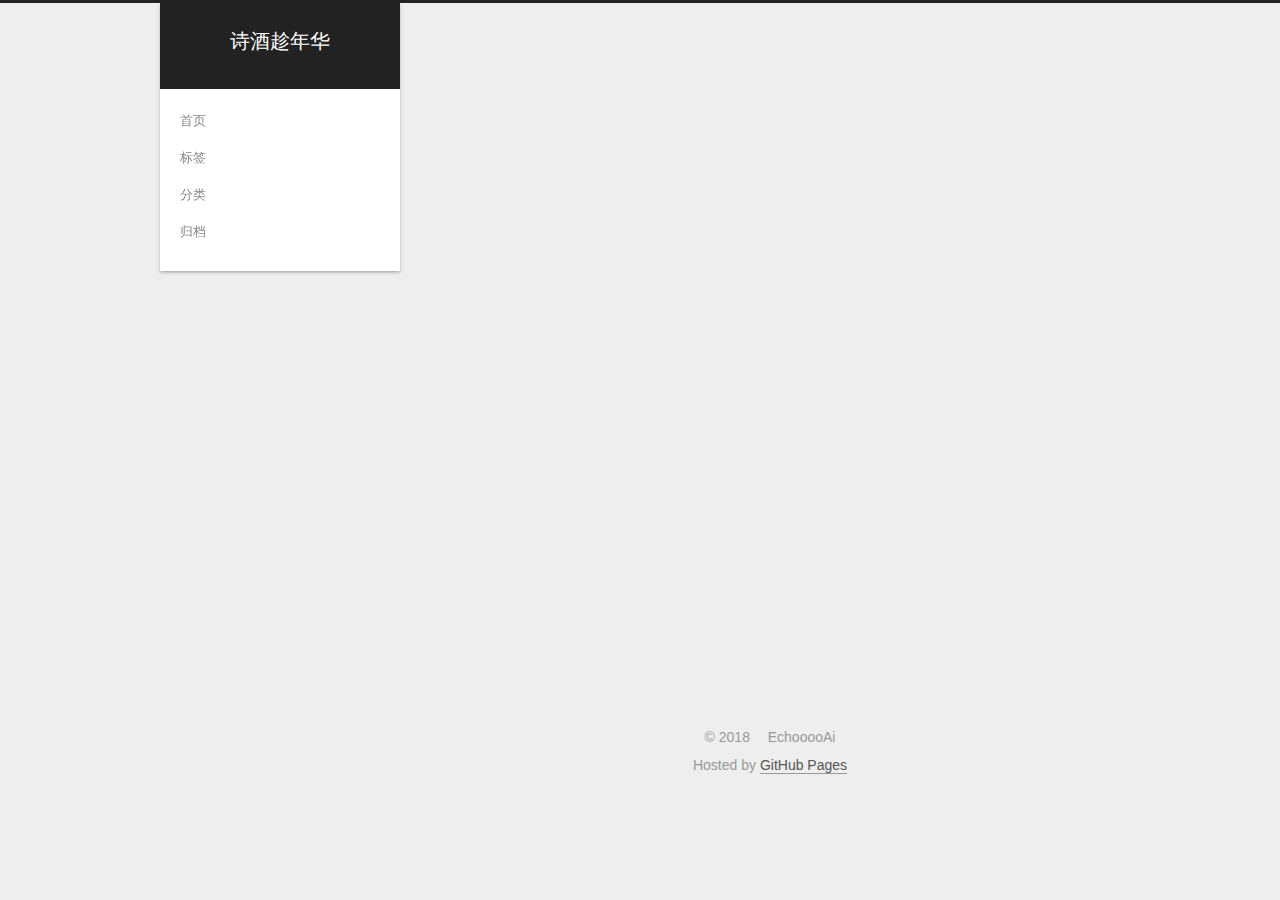
<file: index.html>
<!DOCTYPE html>



  


<html class="theme-next gemini use-motion" lang="zh-Hans">
<head>
  <meta charset="UTF-8"/>
<meta http-equiv="X-UA-Compatible" content="IE=edge" />
<meta name="viewport" content="width=device-width, initial-scale=1, maximum-scale=1"/>
<meta name="theme-color" content="#222">









<meta http-equiv="Cache-Control" content="no-transform" />
<meta http-equiv="Cache-Control" content="no-siteapp" />
















  
  
  <link href="/lib/fancybox/source/jquery.fancybox.css?v=2.1.5" rel="stylesheet" type="text/css" />







<link href="/lib/font-awesome/css/font-awesome.min.css?v=4.6.2" rel="stylesheet" type="text/css" />

<link href="/css/main.css?v=5.1.4" rel="stylesheet" type="text/css" />


  <link rel="apple-touch-icon" sizes="180x180" href="/images/apple-touch-icon-next.png?v=5.1.4">


  <link rel="icon" type="image/png" sizes="32x32" href="/images/favicon-32x32-next.png?v=5.1.4">


  <link rel="icon" type="image/png" sizes="16x16" href="/images/favicon-16x16-next.png?v=5.1.4">


  <link rel="mask-icon" href="/images/logo.svg?v=5.1.4" color="#222">





  <meta name="keywords" content="Hexo, NexT" />










<meta name="description" content="个人博客">
<meta property="og:type" content="website">
<meta property="og:title" content="诗酒趁年华">
<meta property="og:url" content="http://yoursite.com/index.html">
<meta property="og:site_name" content="诗酒趁年华">
<meta property="og:description" content="个人博客">
<meta property="og:locale" content="zh-Hans">
<meta name="twitter:card" content="summary">
<meta name="twitter:title" content="诗酒趁年华">
<meta name="twitter:description" content="个人博客">



<script type="text/javascript" id="hexo.configurations">
  var NexT = window.NexT || {};
  var CONFIG = {
    root: '/',
    scheme: 'Gemini',
    version: '5.1.4',
    sidebar: {"position":"left","display":"post","offset":12,"b2t":false,"scrollpercent":false,"onmobile":false},
    fancybox: true,
    tabs: true,
    motion: {"enable":true,"async":false,"transition":{"post_block":"fadeIn","post_header":"slideDownIn","post_body":"slideDownIn","coll_header":"slideLeftIn","sidebar":"slideUpIn"}},
    duoshuo: {
      userId: '0',
      author: 'EchooooAi'
    },
    algolia: {
      applicationID: '',
      apiKey: '',
      indexName: '',
      hits: {"per_page":10},
      labels: {"input_placeholder":"Search for Posts","hits_empty":"We didn't find any results for the search: ${query}","hits_stats":"${hits} results found in ${time} ms"}
    }
  };
</script>



  <link rel="canonical" href="http://yoursite.com/"/>





  <title>诗酒趁年华</title>
  








</head>

<body itemscope itemtype="http://schema.org/WebPage" lang="zh-Hans">

  
  
    
  

  <div class="container sidebar-position-left 
  page-home">
    <div class="headband"></div>

    <header id="header" class="header" itemscope itemtype="http://schema.org/WPHeader">
      <div class="header-inner"><div class="site-brand-wrapper">
  <div class="site-meta ">
    

    <div class="custom-logo-site-title">
      <a href="/"  class="brand" rel="start">
        <span class="logo-line-before"><i></i></span>
        <span class="site-title">诗酒趁年华</span>
        <span class="logo-line-after"><i></i></span>
      </a>
    </div>
      
        <p class="site-subtitle"></p>
      
  </div>

  <div class="site-nav-toggle">
    <button>
      <span class="btn-bar"></span>
      <span class="btn-bar"></span>
      <span class="btn-bar"></span>
    </button>
  </div>
</div>

<nav class="site-nav">
  

  
    <ul id="menu" class="menu">
      
        
        <li class="menu-item menu-item-home">
          <a href="/" rel="section">
            
            首页
          </a>
        </li>
      
        
        <li class="menu-item menu-item-tags">
          <a href="/tags" rel="section">
            
            标签
          </a>
        </li>
      
        
        <li class="menu-item menu-item-categories">
          <a href="/categories" rel="section">
            
            分类
          </a>
        </li>
      
        
        <li class="menu-item menu-item-archives">
          <a href="/archives/" rel="section">
            
            归档
          </a>
        </li>
      

      
    </ul>
  

  
</nav>



 </div>
    </header>

    <main id="main" class="main">
      <div class="main-inner">
        <div class="content-wrap">
          <div id="content" class="content">
            
  <section id="posts" class="posts-expand">
    
      

  

  
  
  

  <article class="post post-type-normal" itemscope itemtype="http://schema.org/Article">
  
  
  
  <div class="post-block">
    <link itemprop="mainEntityOfPage" href="http://yoursite.com/2018/04/18/hello-world/">

    <span hidden itemprop="author" itemscope itemtype="http://schema.org/Person">
      <meta itemprop="name" content="EchooooAi">
      <meta itemprop="description" content="">
      <meta itemprop="image" content="/images/avatar.jpg">
    </span>

    <span hidden itemprop="publisher" itemscope itemtype="http://schema.org/Organization">
      <meta itemprop="name" content="诗酒趁年华">
    </span>

    
      <header class="post-header">

        
        
          <h1 class="post-title" itemprop="name headline">
                
                <a class="post-title-link" href="/2018/04/18/hello-world/" itemprop="url">there is nothing</a></h1>
        

        <div class="post-meta">
          <span class="post-time">
            
              <span class="post-meta-item-icon">
                <i class="fa fa-calendar-o"></i>
              </span>
              
                <span class="post-meta-item-text">发表于</span>
              
              <time title="创建于" itemprop="dateCreated datePublished" datetime="2018-04-18T00:02:20+08:00">
                2018-04-18
              </time>
            

            

            
          </span>

          

          
            
          

          
          

          

          

          

        </div>
      </header>
    

    
    
    
    <div class="post-body" itemprop="articleBody">

      
      

      
        
          
            <h1 id="h1"><a href="#h1" class="headerlink" title="h1"></a>h1</h1><h2 id="h2"><a href="#h2" class="headerlink" title="h2"></a>h2</h2>
          
        
      
    </div>
    
    
    

    

    

    

    <footer class="post-footer">
      

      

      

      
      
        <div class="post-eof"></div>
      
    </footer>
  </div>
  
  
  
  </article>


    
  </section>

  


          </div>
          


          

        </div>
        
          
  
  <div class="sidebar-toggle">
    <div class="sidebar-toggle-line-wrap">
      <span class="sidebar-toggle-line sidebar-toggle-line-first"></span>
      <span class="sidebar-toggle-line sidebar-toggle-line-middle"></span>
      <span class="sidebar-toggle-line sidebar-toggle-line-last"></span>
    </div>
  </div>

  <aside id="sidebar" class="sidebar">
    
    <div class="sidebar-inner">

      

      

      <section class="site-overview-wrap sidebar-panel sidebar-panel-active">
        <div class="site-overview">
          <div class="site-author motion-element" itemprop="author" itemscope itemtype="http://schema.org/Person">
            
              <img class="site-author-image" itemprop="image"
                src="/images/avatar.jpg"
                alt="EchooooAi" />
            
              <p class="site-author-name" itemprop="name">EchooooAi</p>
              <p class="site-description motion-element" itemprop="description">个人博客</p>
          </div>

          <nav class="site-state motion-element">

            
              <div class="site-state-item site-state-posts">
              
                <a href="/archives/">
              
                  <span class="site-state-item-count">1</span>
                  <span class="site-state-item-name">日志</span>
                </a>
              </div>
            

            

            
              
              
              <div class="site-state-item site-state-tags">
                
                  <span class="site-state-item-count">1</span>
                  <span class="site-state-item-name">标签</span>
                
              </div>
            

          </nav>

          

          
            <div class="links-of-author motion-element">
                
                  <span class="links-of-author-item">
                    <a href="https://github.com/EchooooAi" target="_blank" title="GitHub">
                      
                        <i class="fa fa-fw fa-globe"></i>GitHub</a>
                  </span>
                
                  <span class="links-of-author-item">
                    <a href="https://twitter.com/As estrelas" target="_blank" title="twitter">
                      
                        <i class="fa fa-fw fa-globe"></i>twitter</a>
                  </span>
                
                  <span class="links-of-author-item">
                    <a href="http://www.zhihu.com/people/折纸术" target="_blank" title="知乎">
                      
                        <i class="fa fa-fw fa-globe"></i>知乎</a>
                  </span>
                
            </div>
          

          
          

          
          

          

        </div>
      </section>

      

      

    </div>
  </aside>


        
      </div>
    </main>

    <footer id="footer" class="footer">
      <div class="footer-inner">
        <div class="copyright">&copy; <span itemprop="copyrightYear">2018</span>
  <span class="with-love">
    <i class="fa fa-"></i>
  </span>
  <span class="author" itemprop="copyrightHolder">EchooooAi</span>

  
</div>








  <div class="footer-custom">Hosted by <a target="_blank" href="https://github.com/EchooooAi/EchooooAi.github.io">GitHub Pages</a></div>


        







        
      </div>
    </footer>

    
      <div class="back-to-top">
        <i class="fa fa-arrow-up"></i>
        
      </div>
    

    

  </div>

  

<script type="text/javascript">
  if (Object.prototype.toString.call(window.Promise) !== '[object Function]') {
    window.Promise = null;
  }
</script>









  












  
  
    <script type="text/javascript" src="/lib/jquery/index.js?v=2.1.3"></script>
  

  
  
    <script type="text/javascript" src="/lib/fastclick/lib/fastclick.min.js?v=1.0.6"></script>
  

  
  
    <script type="text/javascript" src="/lib/jquery_lazyload/jquery.lazyload.js?v=1.9.7"></script>
  

  
  
    <script type="text/javascript" src="/lib/velocity/velocity.min.js?v=1.2.1"></script>
  

  
  
    <script type="text/javascript" src="/lib/velocity/velocity.ui.min.js?v=1.2.1"></script>
  

  
  
    <script type="text/javascript" src="/lib/fancybox/source/jquery.fancybox.pack.js?v=2.1.5"></script>
  


  


  <script type="text/javascript" src="/js/src/utils.js?v=5.1.4"></script>

  <script type="text/javascript" src="/js/src/motion.js?v=5.1.4"></script>



  
  


  <script type="text/javascript" src="/js/src/affix.js?v=5.1.4"></script>

  <script type="text/javascript" src="/js/src/schemes/pisces.js?v=5.1.4"></script>



  

  


  <script type="text/javascript" src="/js/src/bootstrap.js?v=5.1.4"></script>



  


  




	





  





  












  





  

  

  

  
  

  

  

  

</body>
</html>
</file>
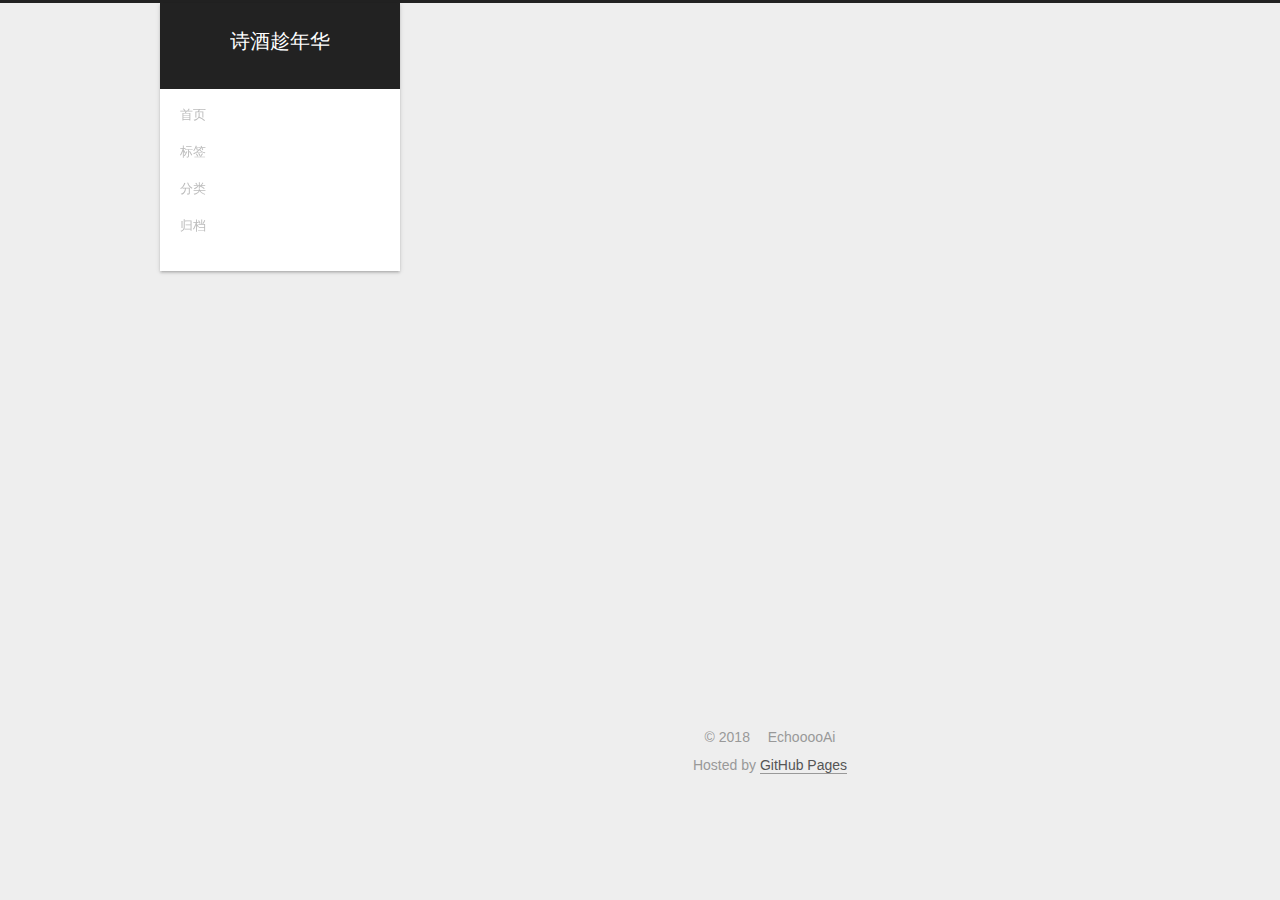
<file: archives/index.html>
<!DOCTYPE html>



  


<html class="theme-next gemini use-motion" lang="zh-Hans">
<head>
  <meta charset="UTF-8"/>
<meta http-equiv="X-UA-Compatible" content="IE=edge" />
<meta name="viewport" content="width=device-width, initial-scale=1, maximum-scale=1"/>
<meta name="theme-color" content="#222">









<meta http-equiv="Cache-Control" content="no-transform" />
<meta http-equiv="Cache-Control" content="no-siteapp" />
















  
  
  <link href="/lib/fancybox/source/jquery.fancybox.css?v=2.1.5" rel="stylesheet" type="text/css" />







<link href="/lib/font-awesome/css/font-awesome.min.css?v=4.6.2" rel="stylesheet" type="text/css" />

<link href="/css/main.css?v=5.1.4" rel="stylesheet" type="text/css" />


  <link rel="apple-touch-icon" sizes="180x180" href="/images/apple-touch-icon-next.png?v=5.1.4">


  <link rel="icon" type="image/png" sizes="32x32" href="/images/favicon-32x32-next.png?v=5.1.4">


  <link rel="icon" type="image/png" sizes="16x16" href="/images/favicon-16x16-next.png?v=5.1.4">


  <link rel="mask-icon" href="/images/logo.svg?v=5.1.4" color="#222">





  <meta name="keywords" content="Hexo, NexT" />










<meta name="description" content="个人博客">
<meta property="og:type" content="website">
<meta property="og:title" content="诗酒趁年华">
<meta property="og:url" content="http://yoursite.com/archives/index.html">
<meta property="og:site_name" content="诗酒趁年华">
<meta property="og:description" content="个人博客">
<meta property="og:locale" content="zh-Hans">
<meta name="twitter:card" content="summary">
<meta name="twitter:title" content="诗酒趁年华">
<meta name="twitter:description" content="个人博客">



<script type="text/javascript" id="hexo.configurations">
  var NexT = window.NexT || {};
  var CONFIG = {
    root: '/',
    scheme: 'Gemini',
    version: '5.1.4',
    sidebar: {"position":"left","display":"post","offset":12,"b2t":false,"scrollpercent":false,"onmobile":false},
    fancybox: true,
    tabs: true,
    motion: {"enable":true,"async":false,"transition":{"post_block":"fadeIn","post_header":"slideDownIn","post_body":"slideDownIn","coll_header":"slideLeftIn","sidebar":"slideUpIn"}},
    duoshuo: {
      userId: '0',
      author: 'EchooooAi'
    },
    algolia: {
      applicationID: '',
      apiKey: '',
      indexName: '',
      hits: {"per_page":10},
      labels: {"input_placeholder":"Search for Posts","hits_empty":"We didn't find any results for the search: ${query}","hits_stats":"${hits} results found in ${time} ms"}
    }
  };
</script>



  <link rel="canonical" href="http://yoursite.com/archives/"/>





  <title>归档 | 诗酒趁年华</title>
  








</head>

<body itemscope itemtype="http://schema.org/WebPage" lang="zh-Hans">

  
  
    
  

  <div class="container sidebar-position-left page-archive">
    <div class="headband"></div>

    <header id="header" class="header" itemscope itemtype="http://schema.org/WPHeader">
      <div class="header-inner"><div class="site-brand-wrapper">
  <div class="site-meta ">
    

    <div class="custom-logo-site-title">
      <a href="/"  class="brand" rel="start">
        <span class="logo-line-before"><i></i></span>
        <span class="site-title">诗酒趁年华</span>
        <span class="logo-line-after"><i></i></span>
      </a>
    </div>
      
        <p class="site-subtitle"></p>
      
  </div>

  <div class="site-nav-toggle">
    <button>
      <span class="btn-bar"></span>
      <span class="btn-bar"></span>
      <span class="btn-bar"></span>
    </button>
  </div>
</div>

<nav class="site-nav">
  

  
    <ul id="menu" class="menu">
      
        
        <li class="menu-item menu-item-home">
          <a href="/" rel="section">
            
            首页
          </a>
        </li>
      
        
        <li class="menu-item menu-item-tags">
          <a href="/tags" rel="section">
            
            标签
          </a>
        </li>
      
        
        <li class="menu-item menu-item-categories">
          <a href="/categories" rel="section">
            
            分类
          </a>
        </li>
      
        
        <li class="menu-item menu-item-archives">
          <a href="/archives/" rel="section">
            
            归档
          </a>
        </li>
      

      
    </ul>
  

  
</nav>



 </div>
    </header>

    <main id="main" class="main">
      <div class="main-inner">
        <div class="content-wrap">
          <div id="content" class="content">
            

  
  
  
  <div class="post-block archive">
    <div id="posts" class="posts-collapse">
      <span class="archive-move-on"></span>

      <span class="archive-page-counter">
        
        
        
          
        
        嗯..! 目前共计 1 篇日志。 继续努力。
      </span>

      

        
        
        

        
          
          <div class="collection-title">
            <h1 class="archive-year" id="archive-year-2018">2018</h1>
          </div>
        
        

        

  <article class="post post-type-normal" itemscope itemtype="http://schema.org/Article">
    <header class="post-header">

      <h2 class="post-title">
        
            <a class="post-title-link" href="/2018/04/18/hello-world/" itemprop="url">
              
                <span itemprop="name">there is nothing</span>
              
            </a>
        
      </h2>

      <div class="post-meta">
        <time class="post-time" itemprop="dateCreated"
              datetime="2018-04-18T00:02:20+08:00"
              content="2018-04-18" >
          04-18
        </time>
      </div>

    </header>
  </article>



      

    </div>
  </div>
  
  
  

  



          </div>
          


          

        </div>
        
          
  
  <div class="sidebar-toggle">
    <div class="sidebar-toggle-line-wrap">
      <span class="sidebar-toggle-line sidebar-toggle-line-first"></span>
      <span class="sidebar-toggle-line sidebar-toggle-line-middle"></span>
      <span class="sidebar-toggle-line sidebar-toggle-line-last"></span>
    </div>
  </div>

  <aside id="sidebar" class="sidebar">
    
    <div class="sidebar-inner">

      

      

      <section class="site-overview-wrap sidebar-panel sidebar-panel-active">
        <div class="site-overview">
          <div class="site-author motion-element" itemprop="author" itemscope itemtype="http://schema.org/Person">
            
              <img class="site-author-image" itemprop="image"
                src="/images/avatar.jpg"
                alt="EchooooAi" />
            
              <p class="site-author-name" itemprop="name">EchooooAi</p>
              <p class="site-description motion-element" itemprop="description">个人博客</p>
          </div>

          <nav class="site-state motion-element">

            
              <div class="site-state-item site-state-posts">
              
                <a href="/archives/">
              
                  <span class="site-state-item-count">1</span>
                  <span class="site-state-item-name">日志</span>
                </a>
              </div>
            

            

            
              
              
              <div class="site-state-item site-state-tags">
                
                  <span class="site-state-item-count">1</span>
                  <span class="site-state-item-name">标签</span>
                
              </div>
            

          </nav>

          

          
            <div class="links-of-author motion-element">
                
                  <span class="links-of-author-item">
                    <a href="https://github.com/EchooooAi" target="_blank" title="GitHub">
                      
                        <i class="fa fa-fw fa-globe"></i>GitHub</a>
                  </span>
                
                  <span class="links-of-author-item">
                    <a href="https://twitter.com/As estrelas" target="_blank" title="twitter">
                      
                        <i class="fa fa-fw fa-globe"></i>twitter</a>
                  </span>
                
                  <span class="links-of-author-item">
                    <a href="http://www.zhihu.com/people/折纸术" target="_blank" title="知乎">
                      
                        <i class="fa fa-fw fa-globe"></i>知乎</a>
                  </span>
                
            </div>
          

          
          

          
          

          

        </div>
      </section>

      

      

    </div>
  </aside>


        
      </div>
    </main>

    <footer id="footer" class="footer">
      <div class="footer-inner">
        <div class="copyright">&copy; <span itemprop="copyrightYear">2018</span>
  <span class="with-love">
    <i class="fa fa-"></i>
  </span>
  <span class="author" itemprop="copyrightHolder">EchooooAi</span>

  
</div>








  <div class="footer-custom">Hosted by <a target="_blank" href="https://github.com/EchooooAi/EchooooAi.github.io">GitHub Pages</a></div>


        







        
      </div>
    </footer>

    
      <div class="back-to-top">
        <i class="fa fa-arrow-up"></i>
        
      </div>
    

    

  </div>

  

<script type="text/javascript">
  if (Object.prototype.toString.call(window.Promise) !== '[object Function]') {
    window.Promise = null;
  }
</script>









  












  
  
    <script type="text/javascript" src="/lib/jquery/index.js?v=2.1.3"></script>
  

  
  
    <script type="text/javascript" src="/lib/fastclick/lib/fastclick.min.js?v=1.0.6"></script>
  

  
  
    <script type="text/javascript" src="/lib/jquery_lazyload/jquery.lazyload.js?v=1.9.7"></script>
  

  
  
    <script type="text/javascript" src="/lib/velocity/velocity.min.js?v=1.2.1"></script>
  

  
  
    <script type="text/javascript" src="/lib/velocity/velocity.ui.min.js?v=1.2.1"></script>
  

  
  
    <script type="text/javascript" src="/lib/fancybox/source/jquery.fancybox.pack.js?v=2.1.5"></script>
  


  


  <script type="text/javascript" src="/js/src/utils.js?v=5.1.4"></script>

  <script type="text/javascript" src="/js/src/motion.js?v=5.1.4"></script>



  
  


  <script type="text/javascript" src="/js/src/affix.js?v=5.1.4"></script>

  <script type="text/javascript" src="/js/src/schemes/pisces.js?v=5.1.4"></script>



  

  


  <script type="text/javascript" src="/js/src/bootstrap.js?v=5.1.4"></script>



  


  




	





  





  












  





  

  

  

  
  

  

  

  

</body>
</html>
</file>
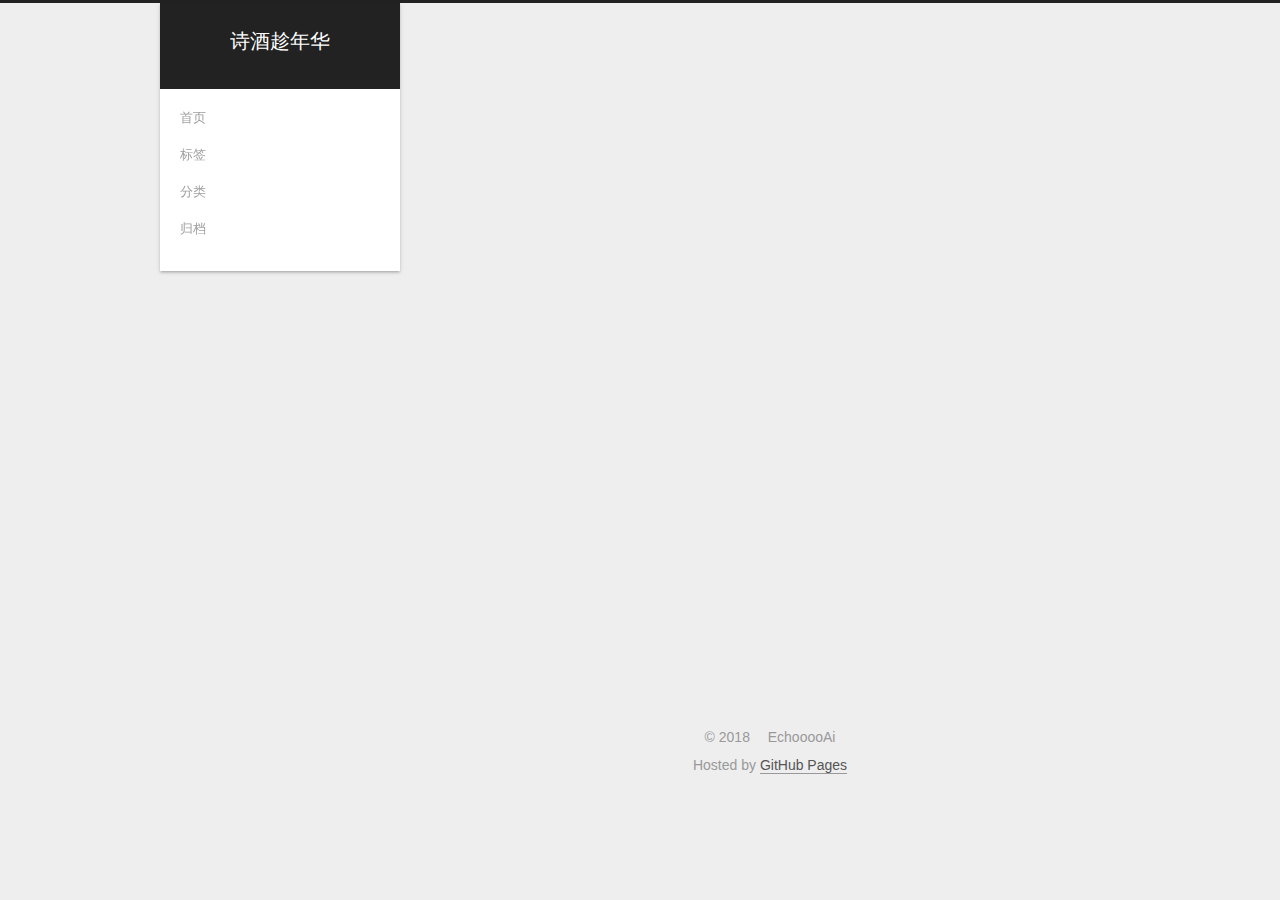
<file: categories/index.html>
<!DOCTYPE html>



  


<html class="theme-next gemini use-motion" lang="zh-Hans">
<head>
  <meta charset="UTF-8"/>
<meta http-equiv="X-UA-Compatible" content="IE=edge" />
<meta name="viewport" content="width=device-width, initial-scale=1, maximum-scale=1"/>
<meta name="theme-color" content="#222">









<meta http-equiv="Cache-Control" content="no-transform" />
<meta http-equiv="Cache-Control" content="no-siteapp" />
















  
  
  <link href="/lib/fancybox/source/jquery.fancybox.css?v=2.1.5" rel="stylesheet" type="text/css" />







<link href="/lib/font-awesome/css/font-awesome.min.css?v=4.6.2" rel="stylesheet" type="text/css" />

<link href="/css/main.css?v=5.1.4" rel="stylesheet" type="text/css" />


  <link rel="apple-touch-icon" sizes="180x180" href="/images/apple-touch-icon-next.png?v=5.1.4">


  <link rel="icon" type="image/png" sizes="32x32" href="/images/favicon-32x32-next.png?v=5.1.4">


  <link rel="icon" type="image/png" sizes="16x16" href="/images/favicon-16x16-next.png?v=5.1.4">


  <link rel="mask-icon" href="/images/logo.svg?v=5.1.4" color="#222">





  <meta name="keywords" content="Hexo, NexT" />










<meta name="description" content="个人博客">
<meta property="og:type" content="website">
<meta property="og:title" content="categories">
<meta property="og:url" content="http://yoursite.com/categories/index.html">
<meta property="og:site_name" content="诗酒趁年华">
<meta property="og:description" content="个人博客">
<meta property="og:locale" content="zh-Hans">
<meta property="og:updated_time" content="2018-04-17T16:15:25.864Z">
<meta name="twitter:card" content="summary">
<meta name="twitter:title" content="categories">
<meta name="twitter:description" content="个人博客">



<script type="text/javascript" id="hexo.configurations">
  var NexT = window.NexT || {};
  var CONFIG = {
    root: '/',
    scheme: 'Gemini',
    version: '5.1.4',
    sidebar: {"position":"left","display":"post","offset":12,"b2t":false,"scrollpercent":false,"onmobile":false},
    fancybox: true,
    tabs: true,
    motion: {"enable":true,"async":false,"transition":{"post_block":"fadeIn","post_header":"slideDownIn","post_body":"slideDownIn","coll_header":"slideLeftIn","sidebar":"slideUpIn"}},
    duoshuo: {
      userId: '0',
      author: 'EchooooAi'
    },
    algolia: {
      applicationID: '',
      apiKey: '',
      indexName: '',
      hits: {"per_page":10},
      labels: {"input_placeholder":"Search for Posts","hits_empty":"We didn't find any results for the search: ${query}","hits_stats":"${hits} results found in ${time} ms"}
    }
  };
</script>



  <link rel="canonical" href="http://yoursite.com/categories/"/>





  <title>categories | 诗酒趁年华</title>
  








</head>

<body itemscope itemtype="http://schema.org/WebPage" lang="zh-Hans">

  
  
    
  

  <div class="container sidebar-position-left page-post-detail">
    <div class="headband"></div>

    <header id="header" class="header" itemscope itemtype="http://schema.org/WPHeader">
      <div class="header-inner"><div class="site-brand-wrapper">
  <div class="site-meta ">
    

    <div class="custom-logo-site-title">
      <a href="/"  class="brand" rel="start">
        <span class="logo-line-before"><i></i></span>
        <span class="site-title">诗酒趁年华</span>
        <span class="logo-line-after"><i></i></span>
      </a>
    </div>
      
        <p class="site-subtitle"></p>
      
  </div>

  <div class="site-nav-toggle">
    <button>
      <span class="btn-bar"></span>
      <span class="btn-bar"></span>
      <span class="btn-bar"></span>
    </button>
  </div>
</div>

<nav class="site-nav">
  

  
    <ul id="menu" class="menu">
      
        
        <li class="menu-item menu-item-home">
          <a href="/" rel="section">
            
            首页
          </a>
        </li>
      
        
        <li class="menu-item menu-item-tags">
          <a href="/tags" rel="section">
            
            标签
          </a>
        </li>
      
        
        <li class="menu-item menu-item-categories">
          <a href="/categories" rel="section">
            
            分类
          </a>
        </li>
      
        
        <li class="menu-item menu-item-archives">
          <a href="/archives/" rel="section">
            
            归档
          </a>
        </li>
      

      
    </ul>
  

  
</nav>



 </div>
    </header>

    <main id="main" class="main">
      <div class="main-inner">
        <div class="content-wrap">
          <div id="content" class="content">
            

  <div id="posts" class="posts-expand">
    
    
    
    <div class="post-block page">
      <header class="post-header">

	<h1 class="post-title" itemprop="name headline">categories</h1>



</header>

      
      
      
      <div class="post-body">
        
        
          
        
      </div>
      
      
      
    </div>
    
    
    
  </div>


          </div>
          


          

  



        </div>
        
          
  
  <div class="sidebar-toggle">
    <div class="sidebar-toggle-line-wrap">
      <span class="sidebar-toggle-line sidebar-toggle-line-first"></span>
      <span class="sidebar-toggle-line sidebar-toggle-line-middle"></span>
      <span class="sidebar-toggle-line sidebar-toggle-line-last"></span>
    </div>
  </div>

  <aside id="sidebar" class="sidebar">
    
    <div class="sidebar-inner">

      

      

      <section class="site-overview-wrap sidebar-panel sidebar-panel-active">
        <div class="site-overview">
          <div class="site-author motion-element" itemprop="author" itemscope itemtype="http://schema.org/Person">
            
              <img class="site-author-image" itemprop="image"
                src="/images/avatar.jpg"
                alt="EchooooAi" />
            
              <p class="site-author-name" itemprop="name">EchooooAi</p>
              <p class="site-description motion-element" itemprop="description">个人博客</p>
          </div>

          <nav class="site-state motion-element">

            
              <div class="site-state-item site-state-posts">
              
                <a href="/archives/">
              
                  <span class="site-state-item-count">1</span>
                  <span class="site-state-item-name">日志</span>
                </a>
              </div>
            

            

            
              
              
              <div class="site-state-item site-state-tags">
                
                  <span class="site-state-item-count">1</span>
                  <span class="site-state-item-name">标签</span>
                
              </div>
            

          </nav>

          

          
            <div class="links-of-author motion-element">
                
                  <span class="links-of-author-item">
                    <a href="https://github.com/EchooooAi" target="_blank" title="GitHub">
                      
                        <i class="fa fa-fw fa-globe"></i>GitHub</a>
                  </span>
                
                  <span class="links-of-author-item">
                    <a href="https://twitter.com/As estrelas" target="_blank" title="twitter">
                      
                        <i class="fa fa-fw fa-globe"></i>twitter</a>
                  </span>
                
                  <span class="links-of-author-item">
                    <a href="http://www.zhihu.com/people/折纸术" target="_blank" title="知乎">
                      
                        <i class="fa fa-fw fa-globe"></i>知乎</a>
                  </span>
                
            </div>
          

          
          

          
          

          

        </div>
      </section>

      

      

    </div>
  </aside>


        
      </div>
    </main>

    <footer id="footer" class="footer">
      <div class="footer-inner">
        <div class="copyright">&copy; <span itemprop="copyrightYear">2018</span>
  <span class="with-love">
    <i class="fa fa-"></i>
  </span>
  <span class="author" itemprop="copyrightHolder">EchooooAi</span>

  
</div>








  <div class="footer-custom">Hosted by <a target="_blank" href="https://github.com/EchooooAi/EchooooAi.github.io">GitHub Pages</a></div>


        







        
      </div>
    </footer>

    
      <div class="back-to-top">
        <i class="fa fa-arrow-up"></i>
        
      </div>
    

    

  </div>

  

<script type="text/javascript">
  if (Object.prototype.toString.call(window.Promise) !== '[object Function]') {
    window.Promise = null;
  }
</script>









  












  
  
    <script type="text/javascript" src="/lib/jquery/index.js?v=2.1.3"></script>
  

  
  
    <script type="text/javascript" src="/lib/fastclick/lib/fastclick.min.js?v=1.0.6"></script>
  

  
  
    <script type="text/javascript" src="/lib/jquery_lazyload/jquery.lazyload.js?v=1.9.7"></script>
  

  
  
    <script type="text/javascript" src="/lib/velocity/velocity.min.js?v=1.2.1"></script>
  

  
  
    <script type="text/javascript" src="/lib/velocity/velocity.ui.min.js?v=1.2.1"></script>
  

  
  
    <script type="text/javascript" src="/lib/fancybox/source/jquery.fancybox.pack.js?v=2.1.5"></script>
  


  


  <script type="text/javascript" src="/js/src/utils.js?v=5.1.4"></script>

  <script type="text/javascript" src="/js/src/motion.js?v=5.1.4"></script>



  
  


  <script type="text/javascript" src="/js/src/affix.js?v=5.1.4"></script>

  <script type="text/javascript" src="/js/src/schemes/pisces.js?v=5.1.4"></script>



  
  <script type="text/javascript" src="/js/src/scrollspy.js?v=5.1.4"></script>
<script type="text/javascript" src="/js/src/post-details.js?v=5.1.4"></script>



  


  <script type="text/javascript" src="/js/src/bootstrap.js?v=5.1.4"></script>



  


  




	





  





  












  





  

  

  

  
  

  

  

  

</body>
</html>
</file>
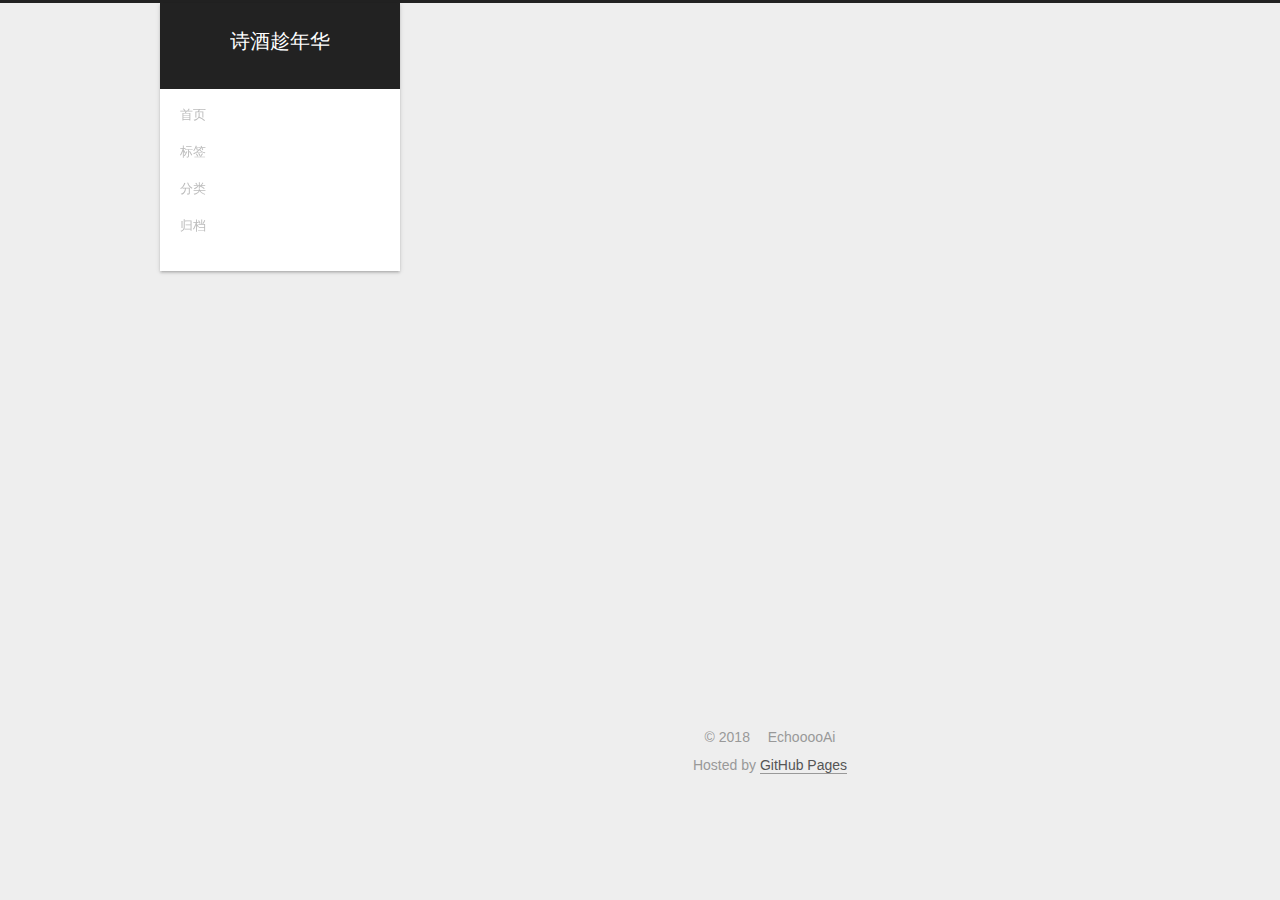
<file: tags/index.html>
<!DOCTYPE html>



  


<html class="theme-next gemini use-motion" lang="zh-Hans">
<head>
  <meta charset="UTF-8"/>
<meta http-equiv="X-UA-Compatible" content="IE=edge" />
<meta name="viewport" content="width=device-width, initial-scale=1, maximum-scale=1"/>
<meta name="theme-color" content="#222">









<meta http-equiv="Cache-Control" content="no-transform" />
<meta http-equiv="Cache-Control" content="no-siteapp" />
















  
  
  <link href="/lib/fancybox/source/jquery.fancybox.css?v=2.1.5" rel="stylesheet" type="text/css" />







<link href="/lib/font-awesome/css/font-awesome.min.css?v=4.6.2" rel="stylesheet" type="text/css" />

<link href="/css/main.css?v=5.1.4" rel="stylesheet" type="text/css" />


  <link rel="apple-touch-icon" sizes="180x180" href="/images/apple-touch-icon-next.png?v=5.1.4">


  <link rel="icon" type="image/png" sizes="32x32" href="/images/favicon-32x32-next.png?v=5.1.4">


  <link rel="icon" type="image/png" sizes="16x16" href="/images/favicon-16x16-next.png?v=5.1.4">


  <link rel="mask-icon" href="/images/logo.svg?v=5.1.4" color="#222">





  <meta name="keywords" content="Hexo, NexT" />










<meta name="description" content="个人博客">
<meta property="og:type" content="website">
<meta property="og:title" content="tags">
<meta property="og:url" content="http://yoursite.com/tags/index.html">
<meta property="og:site_name" content="诗酒趁年华">
<meta property="og:description" content="个人博客">
<meta property="og:locale" content="zh-Hans">
<meta property="og:updated_time" content="2018-04-17T16:14:05.105Z">
<meta name="twitter:card" content="summary">
<meta name="twitter:title" content="tags">
<meta name="twitter:description" content="个人博客">



<script type="text/javascript" id="hexo.configurations">
  var NexT = window.NexT || {};
  var CONFIG = {
    root: '/',
    scheme: 'Gemini',
    version: '5.1.4',
    sidebar: {"position":"left","display":"post","offset":12,"b2t":false,"scrollpercent":false,"onmobile":false},
    fancybox: true,
    tabs: true,
    motion: {"enable":true,"async":false,"transition":{"post_block":"fadeIn","post_header":"slideDownIn","post_body":"slideDownIn","coll_header":"slideLeftIn","sidebar":"slideUpIn"}},
    duoshuo: {
      userId: '0',
      author: 'EchooooAi'
    },
    algolia: {
      applicationID: '',
      apiKey: '',
      indexName: '',
      hits: {"per_page":10},
      labels: {"input_placeholder":"Search for Posts","hits_empty":"We didn't find any results for the search: ${query}","hits_stats":"${hits} results found in ${time} ms"}
    }
  };
</script>



  <link rel="canonical" href="http://yoursite.com/tags/"/>





  <title>tags | 诗酒趁年华</title>
  








</head>

<body itemscope itemtype="http://schema.org/WebPage" lang="zh-Hans">

  
  
    
  

  <div class="container sidebar-position-left page-post-detail">
    <div class="headband"></div>

    <header id="header" class="header" itemscope itemtype="http://schema.org/WPHeader">
      <div class="header-inner"><div class="site-brand-wrapper">
  <div class="site-meta ">
    

    <div class="custom-logo-site-title">
      <a href="/"  class="brand" rel="start">
        <span class="logo-line-before"><i></i></span>
        <span class="site-title">诗酒趁年华</span>
        <span class="logo-line-after"><i></i></span>
      </a>
    </div>
      
        <p class="site-subtitle"></p>
      
  </div>

  <div class="site-nav-toggle">
    <button>
      <span class="btn-bar"></span>
      <span class="btn-bar"></span>
      <span class="btn-bar"></span>
    </button>
  </div>
</div>

<nav class="site-nav">
  

  
    <ul id="menu" class="menu">
      
        
        <li class="menu-item menu-item-home">
          <a href="/" rel="section">
            
            首页
          </a>
        </li>
      
        
        <li class="menu-item menu-item-tags">
          <a href="/tags" rel="section">
            
            标签
          </a>
        </li>
      
        
        <li class="menu-item menu-item-categories">
          <a href="/categories" rel="section">
            
            分类
          </a>
        </li>
      
        
        <li class="menu-item menu-item-archives">
          <a href="/archives/" rel="section">
            
            归档
          </a>
        </li>
      

      
    </ul>
  

  
</nav>



 </div>
    </header>

    <main id="main" class="main">
      <div class="main-inner">
        <div class="content-wrap">
          <div id="content" class="content">
            

  <div id="posts" class="posts-expand">
    
    
    
    <div class="post-block page">
      <header class="post-header">

	<h1 class="post-title" itemprop="name headline">tags</h1>



</header>

      
      
      
      <div class="post-body">
        
        
          
        
      </div>
      
      
      
    </div>
    
    
    
  </div>


          </div>
          


          

  



        </div>
        
          
  
  <div class="sidebar-toggle">
    <div class="sidebar-toggle-line-wrap">
      <span class="sidebar-toggle-line sidebar-toggle-line-first"></span>
      <span class="sidebar-toggle-line sidebar-toggle-line-middle"></span>
      <span class="sidebar-toggle-line sidebar-toggle-line-last"></span>
    </div>
  </div>

  <aside id="sidebar" class="sidebar">
    
    <div class="sidebar-inner">

      

      

      <section class="site-overview-wrap sidebar-panel sidebar-panel-active">
        <div class="site-overview">
          <div class="site-author motion-element" itemprop="author" itemscope itemtype="http://schema.org/Person">
            
              <img class="site-author-image" itemprop="image"
                src="/images/avatar.jpg"
                alt="EchooooAi" />
            
              <p class="site-author-name" itemprop="name">EchooooAi</p>
              <p class="site-description motion-element" itemprop="description">个人博客</p>
          </div>

          <nav class="site-state motion-element">

            
              <div class="site-state-item site-state-posts">
              
                <a href="/archives/">
              
                  <span class="site-state-item-count">1</span>
                  <span class="site-state-item-name">日志</span>
                </a>
              </div>
            

            

            
              
              
              <div class="site-state-item site-state-tags">
                
                  <span class="site-state-item-count">1</span>
                  <span class="site-state-item-name">标签</span>
                
              </div>
            

          </nav>

          

          
            <div class="links-of-author motion-element">
                
                  <span class="links-of-author-item">
                    <a href="https://github.com/EchooooAi" target="_blank" title="GitHub">
                      
                        <i class="fa fa-fw fa-globe"></i>GitHub</a>
                  </span>
                
                  <span class="links-of-author-item">
                    <a href="https://twitter.com/As estrelas" target="_blank" title="twitter">
                      
                        <i class="fa fa-fw fa-globe"></i>twitter</a>
                  </span>
                
                  <span class="links-of-author-item">
                    <a href="http://www.zhihu.com/people/折纸术" target="_blank" title="知乎">
                      
                        <i class="fa fa-fw fa-globe"></i>知乎</a>
                  </span>
                
            </div>
          

          
          

          
          

          

        </div>
      </section>

      

      

    </div>
  </aside>


        
      </div>
    </main>

    <footer id="footer" class="footer">
      <div class="footer-inner">
        <div class="copyright">&copy; <span itemprop="copyrightYear">2018</span>
  <span class="with-love">
    <i class="fa fa-"></i>
  </span>
  <span class="author" itemprop="copyrightHolder">EchooooAi</span>

  
</div>








  <div class="footer-custom">Hosted by <a target="_blank" href="https://github.com/EchooooAi/EchooooAi.github.io">GitHub Pages</a></div>


        







        
      </div>
    </footer>

    
      <div class="back-to-top">
        <i class="fa fa-arrow-up"></i>
        
      </div>
    

    

  </div>

  

<script type="text/javascript">
  if (Object.prototype.toString.call(window.Promise) !== '[object Function]') {
    window.Promise = null;
  }
</script>









  












  
  
    <script type="text/javascript" src="/lib/jquery/index.js?v=2.1.3"></script>
  

  
  
    <script type="text/javascript" src="/lib/fastclick/lib/fastclick.min.js?v=1.0.6"></script>
  

  
  
    <script type="text/javascript" src="/lib/jquery_lazyload/jquery.lazyload.js?v=1.9.7"></script>
  

  
  
    <script type="text/javascript" src="/lib/velocity/velocity.min.js?v=1.2.1"></script>
  

  
  
    <script type="text/javascript" src="/lib/velocity/velocity.ui.min.js?v=1.2.1"></script>
  

  
  
    <script type="text/javascript" src="/lib/fancybox/source/jquery.fancybox.pack.js?v=2.1.5"></script>
  


  


  <script type="text/javascript" src="/js/src/utils.js?v=5.1.4"></script>

  <script type="text/javascript" src="/js/src/motion.js?v=5.1.4"></script>



  
  


  <script type="text/javascript" src="/js/src/affix.js?v=5.1.4"></script>

  <script type="text/javascript" src="/js/src/schemes/pisces.js?v=5.1.4"></script>



  
  <script type="text/javascript" src="/js/src/scrollspy.js?v=5.1.4"></script>
<script type="text/javascript" src="/js/src/post-details.js?v=5.1.4"></script>



  


  <script type="text/javascript" src="/js/src/bootstrap.js?v=5.1.4"></script>



  


  




	





  





  












  





  

  

  

  
  

  

  

  

</body>
</html>
</file>
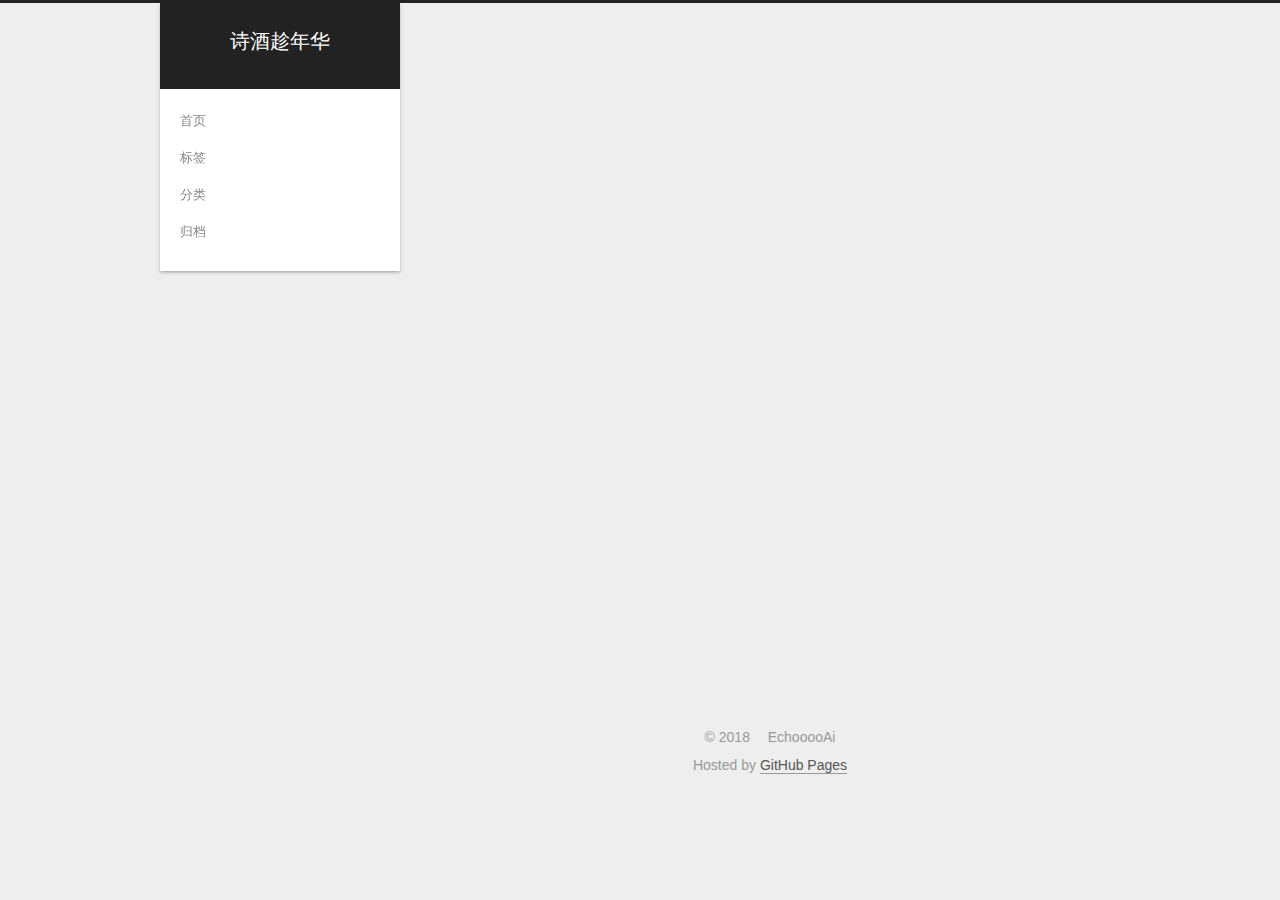
<file: archives/2018/index.html>
<!DOCTYPE html>



  


<html class="theme-next gemini use-motion" lang="zh-Hans">
<head>
  <meta charset="UTF-8"/>
<meta http-equiv="X-UA-Compatible" content="IE=edge" />
<meta name="viewport" content="width=device-width, initial-scale=1, maximum-scale=1"/>
<meta name="theme-color" content="#222">









<meta http-equiv="Cache-Control" content="no-transform" />
<meta http-equiv="Cache-Control" content="no-siteapp" />
















  
  
  <link href="/lib/fancybox/source/jquery.fancybox.css?v=2.1.5" rel="stylesheet" type="text/css" />







<link href="/lib/font-awesome/css/font-awesome.min.css?v=4.6.2" rel="stylesheet" type="text/css" />

<link href="/css/main.css?v=5.1.4" rel="stylesheet" type="text/css" />


  <link rel="apple-touch-icon" sizes="180x180" href="/images/apple-touch-icon-next.png?v=5.1.4">


  <link rel="icon" type="image/png" sizes="32x32" href="/images/favicon-32x32-next.png?v=5.1.4">


  <link rel="icon" type="image/png" sizes="16x16" href="/images/favicon-16x16-next.png?v=5.1.4">


  <link rel="mask-icon" href="/images/logo.svg?v=5.1.4" color="#222">





  <meta name="keywords" content="Hexo, NexT" />










<meta name="description" content="个人博客">
<meta property="og:type" content="website">
<meta property="og:title" content="诗酒趁年华">
<meta property="og:url" content="http://yoursite.com/archives/2018/index.html">
<meta property="og:site_name" content="诗酒趁年华">
<meta property="og:description" content="个人博客">
<meta property="og:locale" content="zh-Hans">
<meta name="twitter:card" content="summary">
<meta name="twitter:title" content="诗酒趁年华">
<meta name="twitter:description" content="个人博客">



<script type="text/javascript" id="hexo.configurations">
  var NexT = window.NexT || {};
  var CONFIG = {
    root: '/',
    scheme: 'Gemini',
    version: '5.1.4',
    sidebar: {"position":"left","display":"post","offset":12,"b2t":false,"scrollpercent":false,"onmobile":false},
    fancybox: true,
    tabs: true,
    motion: {"enable":true,"async":false,"transition":{"post_block":"fadeIn","post_header":"slideDownIn","post_body":"slideDownIn","coll_header":"slideLeftIn","sidebar":"slideUpIn"}},
    duoshuo: {
      userId: '0',
      author: 'EchooooAi'
    },
    algolia: {
      applicationID: '',
      apiKey: '',
      indexName: '',
      hits: {"per_page":10},
      labels: {"input_placeholder":"Search for Posts","hits_empty":"We didn't find any results for the search: ${query}","hits_stats":"${hits} results found in ${time} ms"}
    }
  };
</script>



  <link rel="canonical" href="http://yoursite.com/archives/2018/"/>





  <title>归档 | 诗酒趁年华</title>
  








</head>

<body itemscope itemtype="http://schema.org/WebPage" lang="zh-Hans">

  
  
    
  

  <div class="container sidebar-position-left page-archive">
    <div class="headband"></div>

    <header id="header" class="header" itemscope itemtype="http://schema.org/WPHeader">
      <div class="header-inner"><div class="site-brand-wrapper">
  <div class="site-meta ">
    

    <div class="custom-logo-site-title">
      <a href="/"  class="brand" rel="start">
        <span class="logo-line-before"><i></i></span>
        <span class="site-title">诗酒趁年华</span>
        <span class="logo-line-after"><i></i></span>
      </a>
    </div>
      
        <p class="site-subtitle"></p>
      
  </div>

  <div class="site-nav-toggle">
    <button>
      <span class="btn-bar"></span>
      <span class="btn-bar"></span>
      <span class="btn-bar"></span>
    </button>
  </div>
</div>

<nav class="site-nav">
  

  
    <ul id="menu" class="menu">
      
        
        <li class="menu-item menu-item-home">
          <a href="/" rel="section">
            
            首页
          </a>
        </li>
      
        
        <li class="menu-item menu-item-tags">
          <a href="/tags" rel="section">
            
            标签
          </a>
        </li>
      
        
        <li class="menu-item menu-item-categories">
          <a href="/categories" rel="section">
            
            分类
          </a>
        </li>
      
        
        <li class="menu-item menu-item-archives">
          <a href="/archives/" rel="section">
            
            归档
          </a>
        </li>
      

      
    </ul>
  

  
</nav>



 </div>
    </header>

    <main id="main" class="main">
      <div class="main-inner">
        <div class="content-wrap">
          <div id="content" class="content">
            

  
  
  
  <div class="post-block archive">
    <div id="posts" class="posts-collapse">
      <span class="archive-move-on"></span>

      <span class="archive-page-counter">
        
        
        
          
        
        嗯..! 目前共计 1 篇日志。 继续努力。
      </span>

      

        
        
        

        
          
          <div class="collection-title">
            <h1 class="archive-year" id="archive-year-2018">2018</h1>
          </div>
        
        

        

  <article class="post post-type-normal" itemscope itemtype="http://schema.org/Article">
    <header class="post-header">

      <h2 class="post-title">
        
            <a class="post-title-link" href="/2018/04/18/hello-world/" itemprop="url">
              
                <span itemprop="name">there is nothing</span>
              
            </a>
        
      </h2>

      <div class="post-meta">
        <time class="post-time" itemprop="dateCreated"
              datetime="2018-04-18T00:02:20+08:00"
              content="2018-04-18" >
          04-18
        </time>
      </div>

    </header>
  </article>



      

    </div>
  </div>
  
  
  

  



          </div>
          


          

        </div>
        
          
  
  <div class="sidebar-toggle">
    <div class="sidebar-toggle-line-wrap">
      <span class="sidebar-toggle-line sidebar-toggle-line-first"></span>
      <span class="sidebar-toggle-line sidebar-toggle-line-middle"></span>
      <span class="sidebar-toggle-line sidebar-toggle-line-last"></span>
    </div>
  </div>

  <aside id="sidebar" class="sidebar">
    
    <div class="sidebar-inner">

      

      

      <section class="site-overview-wrap sidebar-panel sidebar-panel-active">
        <div class="site-overview">
          <div class="site-author motion-element" itemprop="author" itemscope itemtype="http://schema.org/Person">
            
              <img class="site-author-image" itemprop="image"
                src="/images/avatar.jpg"
                alt="EchooooAi" />
            
              <p class="site-author-name" itemprop="name">EchooooAi</p>
              <p class="site-description motion-element" itemprop="description">个人博客</p>
          </div>

          <nav class="site-state motion-element">

            
              <div class="site-state-item site-state-posts">
              
                <a href="/archives/">
              
                  <span class="site-state-item-count">1</span>
                  <span class="site-state-item-name">日志</span>
                </a>
              </div>
            

            

            
              
              
              <div class="site-state-item site-state-tags">
                
                  <span class="site-state-item-count">1</span>
                  <span class="site-state-item-name">标签</span>
                
              </div>
            

          </nav>

          

          
            <div class="links-of-author motion-element">
                
                  <span class="links-of-author-item">
                    <a href="https://github.com/EchooooAi" target="_blank" title="GitHub">
                      
                        <i class="fa fa-fw fa-globe"></i>GitHub</a>
                  </span>
                
                  <span class="links-of-author-item">
                    <a href="https://twitter.com/As estrelas" target="_blank" title="twitter">
                      
                        <i class="fa fa-fw fa-globe"></i>twitter</a>
                  </span>
                
                  <span class="links-of-author-item">
                    <a href="http://www.zhihu.com/people/折纸术" target="_blank" title="知乎">
                      
                        <i class="fa fa-fw fa-globe"></i>知乎</a>
                  </span>
                
            </div>
          

          
          

          
          

          

        </div>
      </section>

      

      

    </div>
  </aside>


        
      </div>
    </main>

    <footer id="footer" class="footer">
      <div class="footer-inner">
        <div class="copyright">&copy; <span itemprop="copyrightYear">2018</span>
  <span class="with-love">
    <i class="fa fa-"></i>
  </span>
  <span class="author" itemprop="copyrightHolder">EchooooAi</span>

  
</div>








  <div class="footer-custom">Hosted by <a target="_blank" href="https://github.com/EchooooAi/EchooooAi.github.io">GitHub Pages</a></div>


        







        
      </div>
    </footer>

    
      <div class="back-to-top">
        <i class="fa fa-arrow-up"></i>
        
      </div>
    

    

  </div>

  

<script type="text/javascript">
  if (Object.prototype.toString.call(window.Promise) !== '[object Function]') {
    window.Promise = null;
  }
</script>









  












  
  
    <script type="text/javascript" src="/lib/jquery/index.js?v=2.1.3"></script>
  

  
  
    <script type="text/javascript" src="/lib/fastclick/lib/fastclick.min.js?v=1.0.6"></script>
  

  
  
    <script type="text/javascript" src="/lib/jquery_lazyload/jquery.lazyload.js?v=1.9.7"></script>
  

  
  
    <script type="text/javascript" src="/lib/velocity/velocity.min.js?v=1.2.1"></script>
  

  
  
    <script type="text/javascript" src="/lib/velocity/velocity.ui.min.js?v=1.2.1"></script>
  

  
  
    <script type="text/javascript" src="/lib/fancybox/source/jquery.fancybox.pack.js?v=2.1.5"></script>
  


  


  <script type="text/javascript" src="/js/src/utils.js?v=5.1.4"></script>

  <script type="text/javascript" src="/js/src/motion.js?v=5.1.4"></script>



  
  


  <script type="text/javascript" src="/js/src/affix.js?v=5.1.4"></script>

  <script type="text/javascript" src="/js/src/schemes/pisces.js?v=5.1.4"></script>



  

  


  <script type="text/javascript" src="/js/src/bootstrap.js?v=5.1.4"></script>



  


  




	





  





  












  





  

  

  

  
  

  

  

  

</body>
</html>
</file>
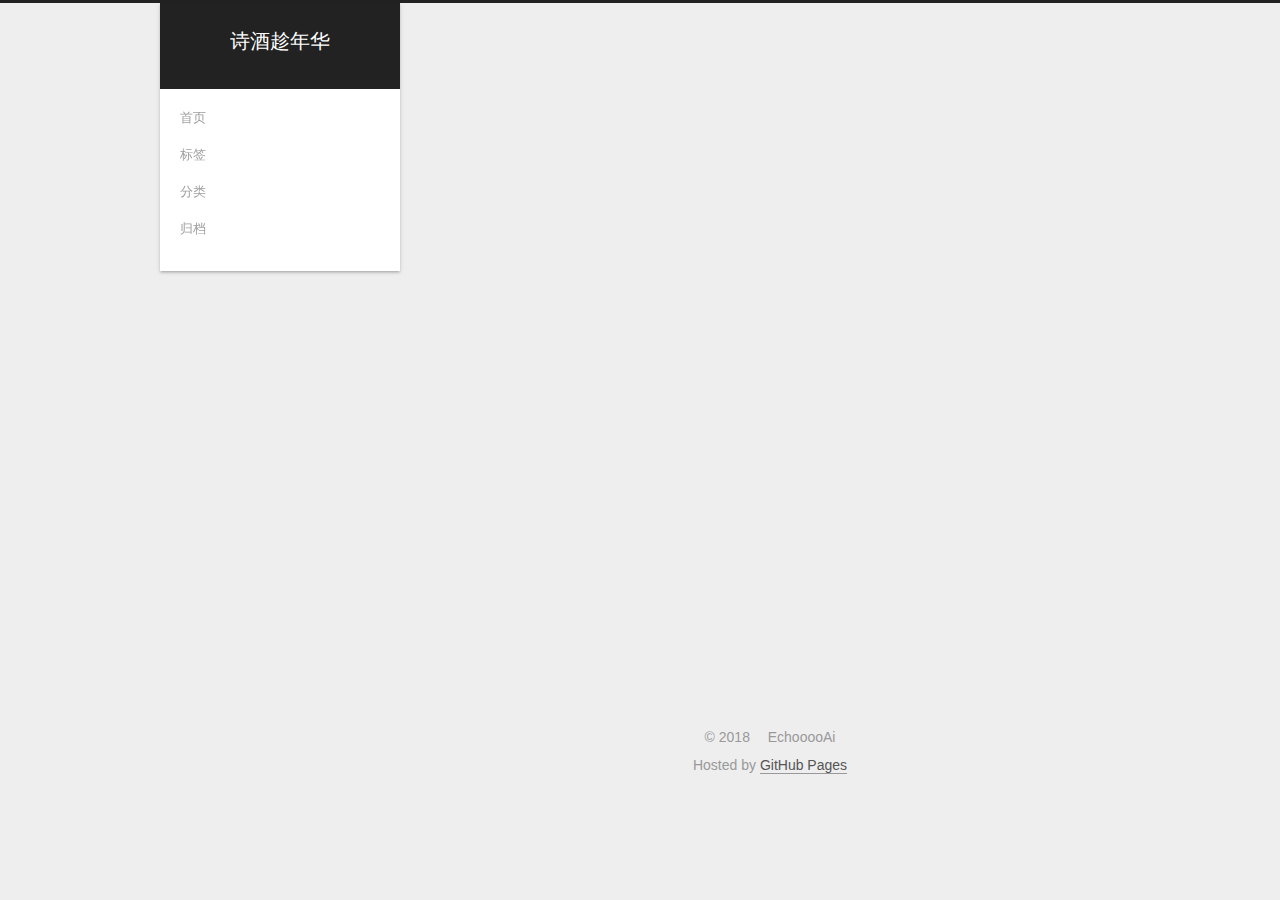
<file: tags/none/index.html>
<!DOCTYPE html>



  


<html class="theme-next gemini use-motion" lang="zh-Hans">
<head>
  <meta charset="UTF-8"/>
<meta http-equiv="X-UA-Compatible" content="IE=edge" />
<meta name="viewport" content="width=device-width, initial-scale=1, maximum-scale=1"/>
<meta name="theme-color" content="#222">









<meta http-equiv="Cache-Control" content="no-transform" />
<meta http-equiv="Cache-Control" content="no-siteapp" />
















  
  
  <link href="/lib/fancybox/source/jquery.fancybox.css?v=2.1.5" rel="stylesheet" type="text/css" />







<link href="/lib/font-awesome/css/font-awesome.min.css?v=4.6.2" rel="stylesheet" type="text/css" />

<link href="/css/main.css?v=5.1.4" rel="stylesheet" type="text/css" />


  <link rel="apple-touch-icon" sizes="180x180" href="/images/apple-touch-icon-next.png?v=5.1.4">


  <link rel="icon" type="image/png" sizes="32x32" href="/images/favicon-32x32-next.png?v=5.1.4">


  <link rel="icon" type="image/png" sizes="16x16" href="/images/favicon-16x16-next.png?v=5.1.4">


  <link rel="mask-icon" href="/images/logo.svg?v=5.1.4" color="#222">





  <meta name="keywords" content="Hexo, NexT" />










<meta name="description" content="个人博客">
<meta property="og:type" content="website">
<meta property="og:title" content="诗酒趁年华">
<meta property="og:url" content="http://yoursite.com/tags/none/index.html">
<meta property="og:site_name" content="诗酒趁年华">
<meta property="og:description" content="个人博客">
<meta property="og:locale" content="zh-Hans">
<meta name="twitter:card" content="summary">
<meta name="twitter:title" content="诗酒趁年华">
<meta name="twitter:description" content="个人博客">



<script type="text/javascript" id="hexo.configurations">
  var NexT = window.NexT || {};
  var CONFIG = {
    root: '/',
    scheme: 'Gemini',
    version: '5.1.4',
    sidebar: {"position":"left","display":"post","offset":12,"b2t":false,"scrollpercent":false,"onmobile":false},
    fancybox: true,
    tabs: true,
    motion: {"enable":true,"async":false,"transition":{"post_block":"fadeIn","post_header":"slideDownIn","post_body":"slideDownIn","coll_header":"slideLeftIn","sidebar":"slideUpIn"}},
    duoshuo: {
      userId: '0',
      author: 'EchooooAi'
    },
    algolia: {
      applicationID: '',
      apiKey: '',
      indexName: '',
      hits: {"per_page":10},
      labels: {"input_placeholder":"Search for Posts","hits_empty":"We didn't find any results for the search: ${query}","hits_stats":"${hits} results found in ${time} ms"}
    }
  };
</script>



  <link rel="canonical" href="http://yoursite.com/tags/none/"/>





  <title>标签: none | 诗酒趁年华</title>
  








</head>

<body itemscope itemtype="http://schema.org/WebPage" lang="zh-Hans">

  
  
    
  

  <div class="container sidebar-position-left ">
    <div class="headband"></div>

    <header id="header" class="header" itemscope itemtype="http://schema.org/WPHeader">
      <div class="header-inner"><div class="site-brand-wrapper">
  <div class="site-meta ">
    

    <div class="custom-logo-site-title">
      <a href="/"  class="brand" rel="start">
        <span class="logo-line-before"><i></i></span>
        <span class="site-title">诗酒趁年华</span>
        <span class="logo-line-after"><i></i></span>
      </a>
    </div>
      
        <p class="site-subtitle"></p>
      
  </div>

  <div class="site-nav-toggle">
    <button>
      <span class="btn-bar"></span>
      <span class="btn-bar"></span>
      <span class="btn-bar"></span>
    </button>
  </div>
</div>

<nav class="site-nav">
  

  
    <ul id="menu" class="menu">
      
        
        <li class="menu-item menu-item-home">
          <a href="/" rel="section">
            
            首页
          </a>
        </li>
      
        
        <li class="menu-item menu-item-tags">
          <a href="/tags" rel="section">
            
            标签
          </a>
        </li>
      
        
        <li class="menu-item menu-item-categories">
          <a href="/categories" rel="section">
            
            分类
          </a>
        </li>
      
        
        <li class="menu-item menu-item-archives">
          <a href="/archives/" rel="section">
            
            归档
          </a>
        </li>
      

      
    </ul>
  

  
</nav>



 </div>
    </header>

    <main id="main" class="main">
      <div class="main-inner">
        <div class="content-wrap">
          <div id="content" class="content">
            

  
  
  
  <div class="post-block tag">

    <div id="posts" class="posts-collapse">
      <div class="collection-title">
        <h1>none<small>标签</small>
        </h1>
      </div>

      
        

  <article class="post post-type-normal" itemscope itemtype="http://schema.org/Article">
    <header class="post-header">

      <h2 class="post-title">
        
            <a class="post-title-link" href="/2018/04/18/hello-world/" itemprop="url">
              
                <span itemprop="name">there is nothing</span>
              
            </a>
        
      </h2>

      <div class="post-meta">
        <time class="post-time" itemprop="dateCreated"
              datetime="2018-04-18T00:02:20+08:00"
              content="2018-04-18" >
          04-18
        </time>
      </div>

    </header>
  </article>


      
    </div>

  </div>
  
  
  

  


          </div>
          


          

        </div>
        
          
  
  <div class="sidebar-toggle">
    <div class="sidebar-toggle-line-wrap">
      <span class="sidebar-toggle-line sidebar-toggle-line-first"></span>
      <span class="sidebar-toggle-line sidebar-toggle-line-middle"></span>
      <span class="sidebar-toggle-line sidebar-toggle-line-last"></span>
    </div>
  </div>

  <aside id="sidebar" class="sidebar">
    
    <div class="sidebar-inner">

      

      

      <section class="site-overview-wrap sidebar-panel sidebar-panel-active">
        <div class="site-overview">
          <div class="site-author motion-element" itemprop="author" itemscope itemtype="http://schema.org/Person">
            
              <img class="site-author-image" itemprop="image"
                src="/images/avatar.jpg"
                alt="EchooooAi" />
            
              <p class="site-author-name" itemprop="name">EchooooAi</p>
              <p class="site-description motion-element" itemprop="description">个人博客</p>
          </div>

          <nav class="site-state motion-element">

            
              <div class="site-state-item site-state-posts">
              
                <a href="/archives/">
              
                  <span class="site-state-item-count">1</span>
                  <span class="site-state-item-name">日志</span>
                </a>
              </div>
            

            

            
              
              
              <div class="site-state-item site-state-tags">
                
                  <span class="site-state-item-count">1</span>
                  <span class="site-state-item-name">标签</span>
                
              </div>
            

          </nav>

          

          
            <div class="links-of-author motion-element">
                
                  <span class="links-of-author-item">
                    <a href="https://github.com/EchooooAi" target="_blank" title="GitHub">
                      
                        <i class="fa fa-fw fa-globe"></i>GitHub</a>
                  </span>
                
                  <span class="links-of-author-item">
                    <a href="https://twitter.com/As estrelas" target="_blank" title="twitter">
                      
                        <i class="fa fa-fw fa-globe"></i>twitter</a>
                  </span>
                
                  <span class="links-of-author-item">
                    <a href="http://www.zhihu.com/people/折纸术" target="_blank" title="知乎">
                      
                        <i class="fa fa-fw fa-globe"></i>知乎</a>
                  </span>
                
            </div>
          

          
          

          
          

          

        </div>
      </section>

      

      

    </div>
  </aside>


        
      </div>
    </main>

    <footer id="footer" class="footer">
      <div class="footer-inner">
        <div class="copyright">&copy; <span itemprop="copyrightYear">2018</span>
  <span class="with-love">
    <i class="fa fa-"></i>
  </span>
  <span class="author" itemprop="copyrightHolder">EchooooAi</span>

  
</div>








  <div class="footer-custom">Hosted by <a target="_blank" href="https://github.com/EchooooAi/EchooooAi.github.io">GitHub Pages</a></div>


        







        
      </div>
    </footer>

    
      <div class="back-to-top">
        <i class="fa fa-arrow-up"></i>
        
      </div>
    

    

  </div>

  

<script type="text/javascript">
  if (Object.prototype.toString.call(window.Promise) !== '[object Function]') {
    window.Promise = null;
  }
</script>









  












  
  
    <script type="text/javascript" src="/lib/jquery/index.js?v=2.1.3"></script>
  

  
  
    <script type="text/javascript" src="/lib/fastclick/lib/fastclick.min.js?v=1.0.6"></script>
  

  
  
    <script type="text/javascript" src="/lib/jquery_lazyload/jquery.lazyload.js?v=1.9.7"></script>
  

  
  
    <script type="text/javascript" src="/lib/velocity/velocity.min.js?v=1.2.1"></script>
  

  
  
    <script type="text/javascript" src="/lib/velocity/velocity.ui.min.js?v=1.2.1"></script>
  

  
  
    <script type="text/javascript" src="/lib/fancybox/source/jquery.fancybox.pack.js?v=2.1.5"></script>
  


  


  <script type="text/javascript" src="/js/src/utils.js?v=5.1.4"></script>

  <script type="text/javascript" src="/js/src/motion.js?v=5.1.4"></script>



  
  


  <script type="text/javascript" src="/js/src/affix.js?v=5.1.4"></script>

  <script type="text/javascript" src="/js/src/schemes/pisces.js?v=5.1.4"></script>



  

  


  <script type="text/javascript" src="/js/src/bootstrap.js?v=5.1.4"></script>



  


  




	





  





  












  





  

  

  

  
  

  

  

  

</body>
</html>
</file>
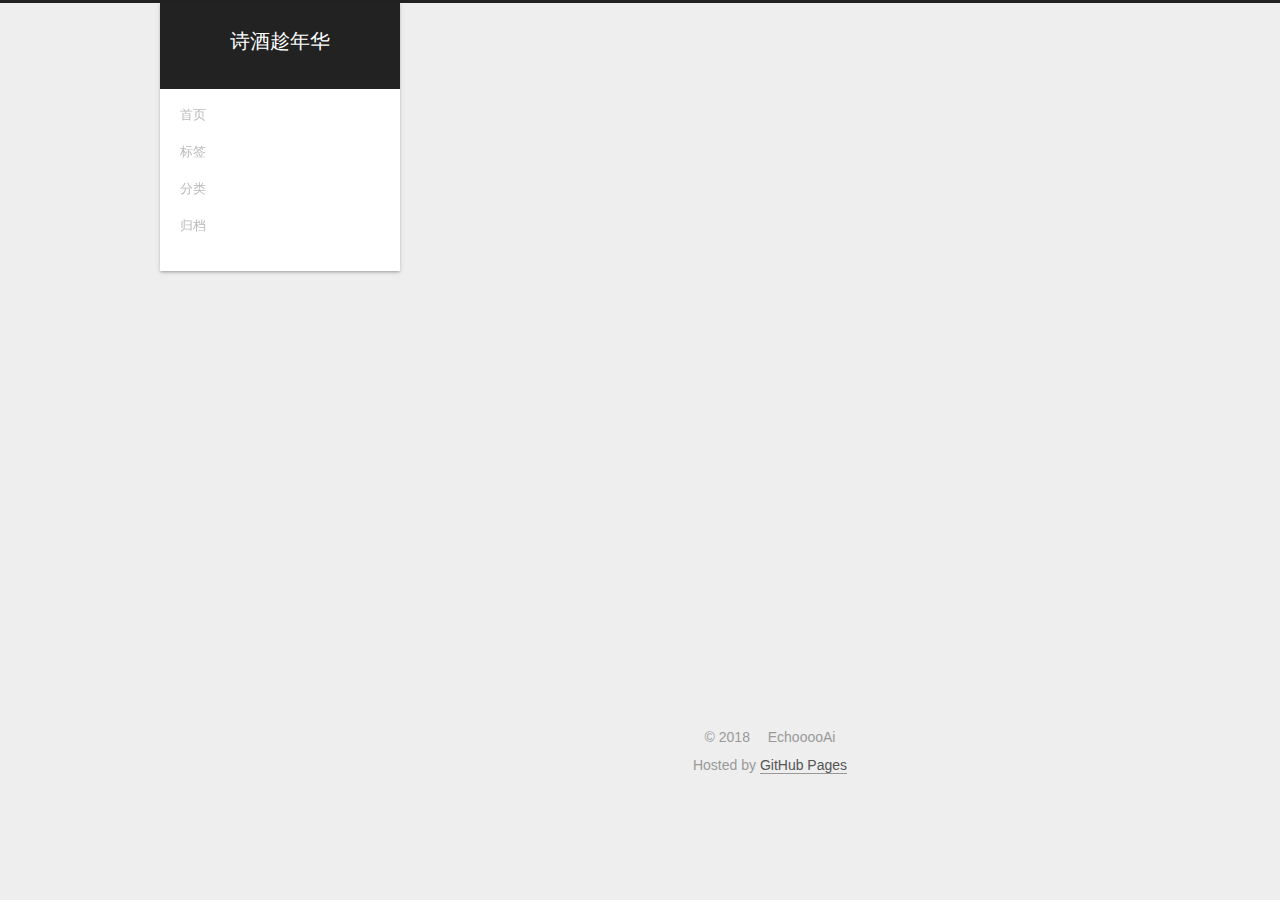
<file: archives/2018/04/index.html>
<!DOCTYPE html>



  


<html class="theme-next gemini use-motion" lang="zh-Hans">
<head>
  <meta charset="UTF-8"/>
<meta http-equiv="X-UA-Compatible" content="IE=edge" />
<meta name="viewport" content="width=device-width, initial-scale=1, maximum-scale=1"/>
<meta name="theme-color" content="#222">









<meta http-equiv="Cache-Control" content="no-transform" />
<meta http-equiv="Cache-Control" content="no-siteapp" />
















  
  
  <link href="/lib/fancybox/source/jquery.fancybox.css?v=2.1.5" rel="stylesheet" type="text/css" />







<link href="/lib/font-awesome/css/font-awesome.min.css?v=4.6.2" rel="stylesheet" type="text/css" />

<link href="/css/main.css?v=5.1.4" rel="stylesheet" type="text/css" />


  <link rel="apple-touch-icon" sizes="180x180" href="/images/apple-touch-icon-next.png?v=5.1.4">


  <link rel="icon" type="image/png" sizes="32x32" href="/images/favicon-32x32-next.png?v=5.1.4">


  <link rel="icon" type="image/png" sizes="16x16" href="/images/favicon-16x16-next.png?v=5.1.4">


  <link rel="mask-icon" href="/images/logo.svg?v=5.1.4" color="#222">





  <meta name="keywords" content="Hexo, NexT" />










<meta name="description" content="个人博客">
<meta property="og:type" content="website">
<meta property="og:title" content="诗酒趁年华">
<meta property="og:url" content="http://yoursite.com/archives/2018/04/index.html">
<meta property="og:site_name" content="诗酒趁年华">
<meta property="og:description" content="个人博客">
<meta property="og:locale" content="zh-Hans">
<meta name="twitter:card" content="summary">
<meta name="twitter:title" content="诗酒趁年华">
<meta name="twitter:description" content="个人博客">



<script type="text/javascript" id="hexo.configurations">
  var NexT = window.NexT || {};
  var CONFIG = {
    root: '/',
    scheme: 'Gemini',
    version: '5.1.4',
    sidebar: {"position":"left","display":"post","offset":12,"b2t":false,"scrollpercent":false,"onmobile":false},
    fancybox: true,
    tabs: true,
    motion: {"enable":true,"async":false,"transition":{"post_block":"fadeIn","post_header":"slideDownIn","post_body":"slideDownIn","coll_header":"slideLeftIn","sidebar":"slideUpIn"}},
    duoshuo: {
      userId: '0',
      author: 'EchooooAi'
    },
    algolia: {
      applicationID: '',
      apiKey: '',
      indexName: '',
      hits: {"per_page":10},
      labels: {"input_placeholder":"Search for Posts","hits_empty":"We didn't find any results for the search: ${query}","hits_stats":"${hits} results found in ${time} ms"}
    }
  };
</script>



  <link rel="canonical" href="http://yoursite.com/archives/2018/04/"/>





  <title>归档 | 诗酒趁年华</title>
  








</head>

<body itemscope itemtype="http://schema.org/WebPage" lang="zh-Hans">

  
  
    
  

  <div class="container sidebar-position-left page-archive">
    <div class="headband"></div>

    <header id="header" class="header" itemscope itemtype="http://schema.org/WPHeader">
      <div class="header-inner"><div class="site-brand-wrapper">
  <div class="site-meta ">
    

    <div class="custom-logo-site-title">
      <a href="/"  class="brand" rel="start">
        <span class="logo-line-before"><i></i></span>
        <span class="site-title">诗酒趁年华</span>
        <span class="logo-line-after"><i></i></span>
      </a>
    </div>
      
        <p class="site-subtitle"></p>
      
  </div>

  <div class="site-nav-toggle">
    <button>
      <span class="btn-bar"></span>
      <span class="btn-bar"></span>
      <span class="btn-bar"></span>
    </button>
  </div>
</div>

<nav class="site-nav">
  

  
    <ul id="menu" class="menu">
      
        
        <li class="menu-item menu-item-home">
          <a href="/" rel="section">
            
            首页
          </a>
        </li>
      
        
        <li class="menu-item menu-item-tags">
          <a href="/tags" rel="section">
            
            标签
          </a>
        </li>
      
        
        <li class="menu-item menu-item-categories">
          <a href="/categories" rel="section">
            
            分类
          </a>
        </li>
      
        
        <li class="menu-item menu-item-archives">
          <a href="/archives/" rel="section">
            
            归档
          </a>
        </li>
      

      
    </ul>
  

  
</nav>



 </div>
    </header>

    <main id="main" class="main">
      <div class="main-inner">
        <div class="content-wrap">
          <div id="content" class="content">
            

  
  
  
  <div class="post-block archive">
    <div id="posts" class="posts-collapse">
      <span class="archive-move-on"></span>

      <span class="archive-page-counter">
        
        
        
          
        
        嗯..! 目前共计 1 篇日志。 继续努力。
      </span>

      

        
        
        

        
          
          <div class="collection-title">
            <h1 class="archive-year" id="archive-year-2018">2018</h1>
          </div>
        
        

        

  <article class="post post-type-normal" itemscope itemtype="http://schema.org/Article">
    <header class="post-header">

      <h2 class="post-title">
        
            <a class="post-title-link" href="/2018/04/18/hello-world/" itemprop="url">
              
                <span itemprop="name">there is nothing</span>
              
            </a>
        
      </h2>

      <div class="post-meta">
        <time class="post-time" itemprop="dateCreated"
              datetime="2018-04-18T00:02:20+08:00"
              content="2018-04-18" >
          04-18
        </time>
      </div>

    </header>
  </article>



      

    </div>
  </div>
  
  
  

  



          </div>
          


          

        </div>
        
          
  
  <div class="sidebar-toggle">
    <div class="sidebar-toggle-line-wrap">
      <span class="sidebar-toggle-line sidebar-toggle-line-first"></span>
      <span class="sidebar-toggle-line sidebar-toggle-line-middle"></span>
      <span class="sidebar-toggle-line sidebar-toggle-line-last"></span>
    </div>
  </div>

  <aside id="sidebar" class="sidebar">
    
    <div class="sidebar-inner">

      

      

      <section class="site-overview-wrap sidebar-panel sidebar-panel-active">
        <div class="site-overview">
          <div class="site-author motion-element" itemprop="author" itemscope itemtype="http://schema.org/Person">
            
              <img class="site-author-image" itemprop="image"
                src="/images/avatar.jpg"
                alt="EchooooAi" />
            
              <p class="site-author-name" itemprop="name">EchooooAi</p>
              <p class="site-description motion-element" itemprop="description">个人博客</p>
          </div>

          <nav class="site-state motion-element">

            
              <div class="site-state-item site-state-posts">
              
                <a href="/archives/">
              
                  <span class="site-state-item-count">1</span>
                  <span class="site-state-item-name">日志</span>
                </a>
              </div>
            

            

            
              
              
              <div class="site-state-item site-state-tags">
                
                  <span class="site-state-item-count">1</span>
                  <span class="site-state-item-name">标签</span>
                
              </div>
            

          </nav>

          

          
            <div class="links-of-author motion-element">
                
                  <span class="links-of-author-item">
                    <a href="https://github.com/EchooooAi" target="_blank" title="GitHub">
                      
                        <i class="fa fa-fw fa-globe"></i>GitHub</a>
                  </span>
                
                  <span class="links-of-author-item">
                    <a href="https://twitter.com/As estrelas" target="_blank" title="twitter">
                      
                        <i class="fa fa-fw fa-globe"></i>twitter</a>
                  </span>
                
                  <span class="links-of-author-item">
                    <a href="http://www.zhihu.com/people/折纸术" target="_blank" title="知乎">
                      
                        <i class="fa fa-fw fa-globe"></i>知乎</a>
                  </span>
                
            </div>
          

          
          

          
          

          

        </div>
      </section>

      

      

    </div>
  </aside>


        
      </div>
    </main>

    <footer id="footer" class="footer">
      <div class="footer-inner">
        <div class="copyright">&copy; <span itemprop="copyrightYear">2018</span>
  <span class="with-love">
    <i class="fa fa-"></i>
  </span>
  <span class="author" itemprop="copyrightHolder">EchooooAi</span>

  
</div>








  <div class="footer-custom">Hosted by <a target="_blank" href="https://github.com/EchooooAi/EchooooAi.github.io">GitHub Pages</a></div>


        







        
      </div>
    </footer>

    
      <div class="back-to-top">
        <i class="fa fa-arrow-up"></i>
        
      </div>
    

    

  </div>

  

<script type="text/javascript">
  if (Object.prototype.toString.call(window.Promise) !== '[object Function]') {
    window.Promise = null;
  }
</script>









  












  
  
    <script type="text/javascript" src="/lib/jquery/index.js?v=2.1.3"></script>
  

  
  
    <script type="text/javascript" src="/lib/fastclick/lib/fastclick.min.js?v=1.0.6"></script>
  

  
  
    <script type="text/javascript" src="/lib/jquery_lazyload/jquery.lazyload.js?v=1.9.7"></script>
  

  
  
    <script type="text/javascript" src="/lib/velocity/velocity.min.js?v=1.2.1"></script>
  

  
  
    <script type="text/javascript" src="/lib/velocity/velocity.ui.min.js?v=1.2.1"></script>
  

  
  
    <script type="text/javascript" src="/lib/fancybox/source/jquery.fancybox.pack.js?v=2.1.5"></script>
  


  


  <script type="text/javascript" src="/js/src/utils.js?v=5.1.4"></script>

  <script type="text/javascript" src="/js/src/motion.js?v=5.1.4"></script>



  
  


  <script type="text/javascript" src="/js/src/affix.js?v=5.1.4"></script>

  <script type="text/javascript" src="/js/src/schemes/pisces.js?v=5.1.4"></script>



  

  


  <script type="text/javascript" src="/js/src/bootstrap.js?v=5.1.4"></script>



  


  




	





  





  












  





  

  

  

  
  

  

  

  

</body>
</html>
</file>
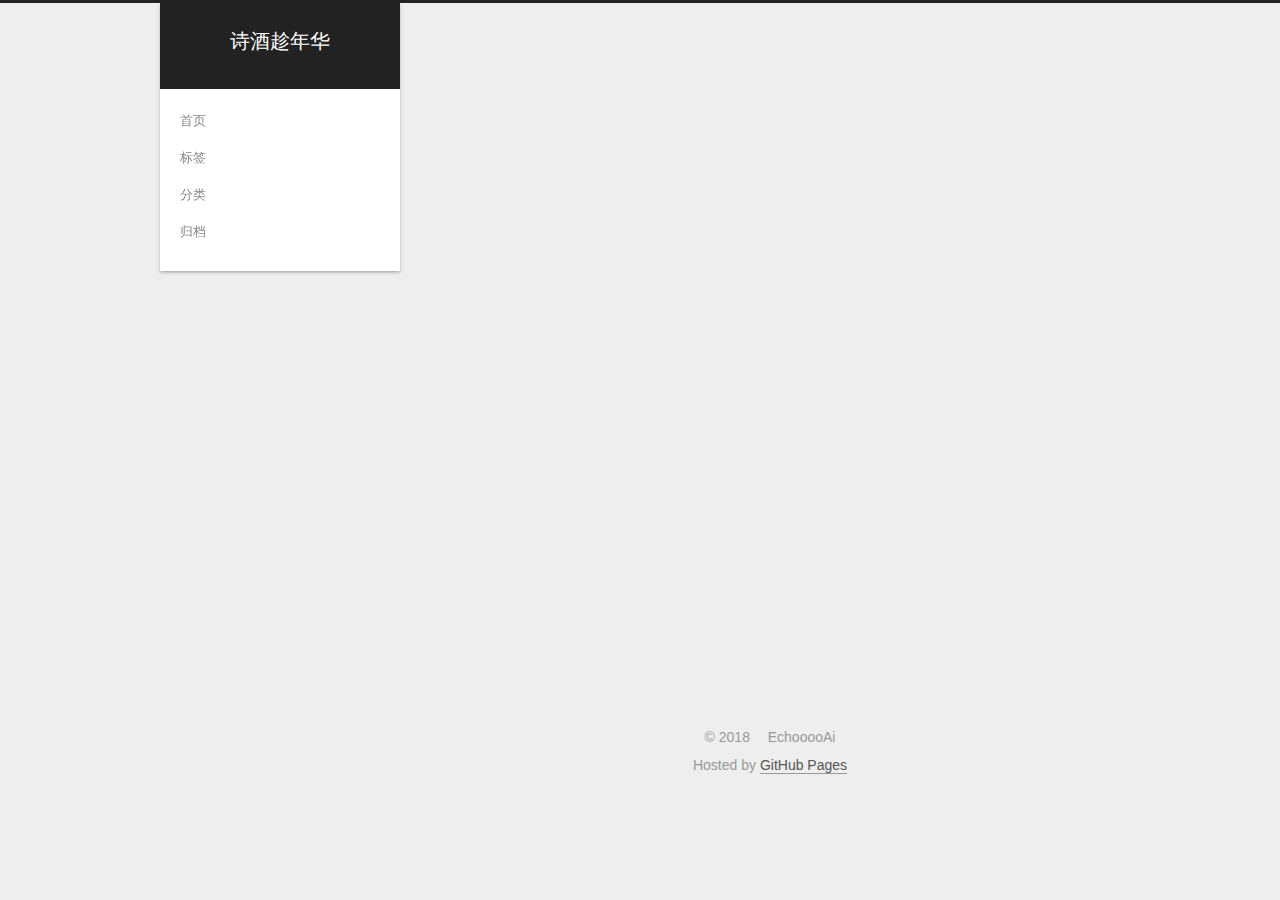
<file: 2018/04/18/hello-world/index.html>
<!DOCTYPE html>



  


<html class="theme-next gemini use-motion" lang="zh-Hans">
<head>
  <meta charset="UTF-8"/>
<meta http-equiv="X-UA-Compatible" content="IE=edge" />
<meta name="viewport" content="width=device-width, initial-scale=1, maximum-scale=1"/>
<meta name="theme-color" content="#222">









<meta http-equiv="Cache-Control" content="no-transform" />
<meta http-equiv="Cache-Control" content="no-siteapp" />
















  
  
  <link href="/lib/fancybox/source/jquery.fancybox.css?v=2.1.5" rel="stylesheet" type="text/css" />







<link href="/lib/font-awesome/css/font-awesome.min.css?v=4.6.2" rel="stylesheet" type="text/css" />

<link href="/css/main.css?v=5.1.4" rel="stylesheet" type="text/css" />


  <link rel="apple-touch-icon" sizes="180x180" href="/images/apple-touch-icon-next.png?v=5.1.4">


  <link rel="icon" type="image/png" sizes="32x32" href="/images/favicon-32x32-next.png?v=5.1.4">


  <link rel="icon" type="image/png" sizes="16x16" href="/images/favicon-16x16-next.png?v=5.1.4">


  <link rel="mask-icon" href="/images/logo.svg?v=5.1.4" color="#222">





  <meta name="keywords" content="none," />










<meta name="description" content="h1h2">
<meta name="keywords" content="none">
<meta property="og:type" content="article">
<meta property="og:title" content="there is nothing">
<meta property="og:url" content="http://yoursite.com/2018/04/18/hello-world/index.html">
<meta property="og:site_name" content="诗酒趁年华">
<meta property="og:description" content="h1h2">
<meta property="og:locale" content="zh-Hans">
<meta property="og:updated_time" content="2018-04-17T15:56:34.374Z">
<meta name="twitter:card" content="summary">
<meta name="twitter:title" content="there is nothing">
<meta name="twitter:description" content="h1h2">



<script type="text/javascript" id="hexo.configurations">
  var NexT = window.NexT || {};
  var CONFIG = {
    root: '/',
    scheme: 'Gemini',
    version: '5.1.4',
    sidebar: {"position":"left","display":"post","offset":12,"b2t":false,"scrollpercent":false,"onmobile":false},
    fancybox: true,
    tabs: true,
    motion: {"enable":true,"async":false,"transition":{"post_block":"fadeIn","post_header":"slideDownIn","post_body":"slideDownIn","coll_header":"slideLeftIn","sidebar":"slideUpIn"}},
    duoshuo: {
      userId: '0',
      author: 'EchooooAi'
    },
    algolia: {
      applicationID: '',
      apiKey: '',
      indexName: '',
      hits: {"per_page":10},
      labels: {"input_placeholder":"Search for Posts","hits_empty":"We didn't find any results for the search: ${query}","hits_stats":"${hits} results found in ${time} ms"}
    }
  };
</script>



  <link rel="canonical" href="http://yoursite.com/2018/04/18/hello-world/"/>





  <title>there is nothing | 诗酒趁年华</title>
  








</head>

<body itemscope itemtype="http://schema.org/WebPage" lang="zh-Hans">

  
  
    
  

  <div class="container sidebar-position-left page-post-detail">
    <div class="headband"></div>

    <header id="header" class="header" itemscope itemtype="http://schema.org/WPHeader">
      <div class="header-inner"><div class="site-brand-wrapper">
  <div class="site-meta ">
    

    <div class="custom-logo-site-title">
      <a href="/"  class="brand" rel="start">
        <span class="logo-line-before"><i></i></span>
        <span class="site-title">诗酒趁年华</span>
        <span class="logo-line-after"><i></i></span>
      </a>
    </div>
      
        <p class="site-subtitle"></p>
      
  </div>

  <div class="site-nav-toggle">
    <button>
      <span class="btn-bar"></span>
      <span class="btn-bar"></span>
      <span class="btn-bar"></span>
    </button>
  </div>
</div>

<nav class="site-nav">
  

  
    <ul id="menu" class="menu">
      
        
        <li class="menu-item menu-item-home">
          <a href="/" rel="section">
            
            首页
          </a>
        </li>
      
        
        <li class="menu-item menu-item-tags">
          <a href="/tags" rel="section">
            
            标签
          </a>
        </li>
      
        
        <li class="menu-item menu-item-categories">
          <a href="/categories" rel="section">
            
            分类
          </a>
        </li>
      
        
        <li class="menu-item menu-item-archives">
          <a href="/archives/" rel="section">
            
            归档
          </a>
        </li>
      

      
    </ul>
  

  
</nav>



 </div>
    </header>

    <main id="main" class="main">
      <div class="main-inner">
        <div class="content-wrap">
          <div id="content" class="content">
            

  <div id="posts" class="posts-expand">
    

  

  
  
  

  <article class="post post-type-normal" itemscope itemtype="http://schema.org/Article">
  
  
  
  <div class="post-block">
    <link itemprop="mainEntityOfPage" href="http://yoursite.com/2018/04/18/hello-world/">

    <span hidden itemprop="author" itemscope itemtype="http://schema.org/Person">
      <meta itemprop="name" content="EchooooAi">
      <meta itemprop="description" content="">
      <meta itemprop="image" content="/images/avatar.jpg">
    </span>

    <span hidden itemprop="publisher" itemscope itemtype="http://schema.org/Organization">
      <meta itemprop="name" content="诗酒趁年华">
    </span>

    
      <header class="post-header">

        
        
          <h1 class="post-title" itemprop="name headline">there is nothing</h1>
        

        <div class="post-meta">
          <span class="post-time">
            
              <span class="post-meta-item-icon">
                <i class="fa fa-calendar-o"></i>
              </span>
              
                <span class="post-meta-item-text">发表于</span>
              
              <time title="创建于" itemprop="dateCreated datePublished" datetime="2018-04-18T00:02:20+08:00">
                2018-04-18
              </time>
            

            

            
          </span>

          

          
            
          

          
          

          

          

          

        </div>
      </header>
    

    
    
    
    <div class="post-body" itemprop="articleBody">

      
      

      
        <h1 id="h1"><a href="#h1" class="headerlink" title="h1"></a>h1</h1><h2 id="h2"><a href="#h2" class="headerlink" title="h2"></a>h2</h2>
      
    </div>
    
    
    

    

    

    

    <footer class="post-footer">
      
        <div class="post-tags">
          
            <a href="/tags/none/" rel="tag"># none</a>
          
        </div>
      

      
      
      

      

      
      
    </footer>
  </div>
  
  
  
  </article>



    <div class="post-spread">
      
    </div>
  </div>


          </div>
          


          

  



        </div>
        
          
  
  <div class="sidebar-toggle">
    <div class="sidebar-toggle-line-wrap">
      <span class="sidebar-toggle-line sidebar-toggle-line-first"></span>
      <span class="sidebar-toggle-line sidebar-toggle-line-middle"></span>
      <span class="sidebar-toggle-line sidebar-toggle-line-last"></span>
    </div>
  </div>

  <aside id="sidebar" class="sidebar">
    
    <div class="sidebar-inner">

      

      
        <ul class="sidebar-nav motion-element">
          <li class="sidebar-nav-toc sidebar-nav-active" data-target="post-toc-wrap">
            文章目录
          </li>
          <li class="sidebar-nav-overview" data-target="site-overview-wrap">
            站点概览
          </li>
        </ul>
      

      <section class="site-overview-wrap sidebar-panel">
        <div class="site-overview">
          <div class="site-author motion-element" itemprop="author" itemscope itemtype="http://schema.org/Person">
            
              <img class="site-author-image" itemprop="image"
                src="/images/avatar.jpg"
                alt="EchooooAi" />
            
              <p class="site-author-name" itemprop="name">EchooooAi</p>
              <p class="site-description motion-element" itemprop="description">个人博客</p>
          </div>

          <nav class="site-state motion-element">

            
              <div class="site-state-item site-state-posts">
              
                <a href="/archives/">
              
                  <span class="site-state-item-count">1</span>
                  <span class="site-state-item-name">日志</span>
                </a>
              </div>
            

            

            
              
              
              <div class="site-state-item site-state-tags">
                
                  <span class="site-state-item-count">1</span>
                  <span class="site-state-item-name">标签</span>
                
              </div>
            

          </nav>

          

          
            <div class="links-of-author motion-element">
                
                  <span class="links-of-author-item">
                    <a href="https://github.com/EchooooAi" target="_blank" title="GitHub">
                      
                        <i class="fa fa-fw fa-globe"></i>GitHub</a>
                  </span>
                
                  <span class="links-of-author-item">
                    <a href="https://twitter.com/As estrelas" target="_blank" title="twitter">
                      
                        <i class="fa fa-fw fa-globe"></i>twitter</a>
                  </span>
                
                  <span class="links-of-author-item">
                    <a href="http://www.zhihu.com/people/折纸术" target="_blank" title="知乎">
                      
                        <i class="fa fa-fw fa-globe"></i>知乎</a>
                  </span>
                
            </div>
          

          
          

          
          

          

        </div>
      </section>

      
      <!--noindex-->
        <section class="post-toc-wrap motion-element sidebar-panel sidebar-panel-active">
          <div class="post-toc">

            
              
            

            
              <div class="post-toc-content"><ol class="nav"><li class="nav-item nav-level-1"><a class="nav-link" href="#h1"><span class="nav-number">1.</span> <span class="nav-text">h1</span></a><ol class="nav-child"><li class="nav-item nav-level-2"><a class="nav-link" href="#h2"><span class="nav-number">1.1.</span> <span class="nav-text">h2</span></a></li></ol></li></ol></div>
            

          </div>
        </section>
      <!--/noindex-->
      

      

    </div>
  </aside>


        
      </div>
    </main>

    <footer id="footer" class="footer">
      <div class="footer-inner">
        <div class="copyright">&copy; <span itemprop="copyrightYear">2018</span>
  <span class="with-love">
    <i class="fa fa-"></i>
  </span>
  <span class="author" itemprop="copyrightHolder">EchooooAi</span>

  
</div>








  <div class="footer-custom">Hosted by <a target="_blank" href="https://github.com/EchooooAi/EchooooAi.github.io">GitHub Pages</a></div>


        







        
      </div>
    </footer>

    
      <div class="back-to-top">
        <i class="fa fa-arrow-up"></i>
        
      </div>
    

    

  </div>

  

<script type="text/javascript">
  if (Object.prototype.toString.call(window.Promise) !== '[object Function]') {
    window.Promise = null;
  }
</script>









  












  
  
    <script type="text/javascript" src="/lib/jquery/index.js?v=2.1.3"></script>
  

  
  
    <script type="text/javascript" src="/lib/fastclick/lib/fastclick.min.js?v=1.0.6"></script>
  

  
  
    <script type="text/javascript" src="/lib/jquery_lazyload/jquery.lazyload.js?v=1.9.7"></script>
  

  
  
    <script type="text/javascript" src="/lib/velocity/velocity.min.js?v=1.2.1"></script>
  

  
  
    <script type="text/javascript" src="/lib/velocity/velocity.ui.min.js?v=1.2.1"></script>
  

  
  
    <script type="text/javascript" src="/lib/fancybox/source/jquery.fancybox.pack.js?v=2.1.5"></script>
  


  


  <script type="text/javascript" src="/js/src/utils.js?v=5.1.4"></script>

  <script type="text/javascript" src="/js/src/motion.js?v=5.1.4"></script>



  
  


  <script type="text/javascript" src="/js/src/affix.js?v=5.1.4"></script>

  <script type="text/javascript" src="/js/src/schemes/pisces.js?v=5.1.4"></script>



  
  <script type="text/javascript" src="/js/src/scrollspy.js?v=5.1.4"></script>
<script type="text/javascript" src="/js/src/post-details.js?v=5.1.4"></script>



  


  <script type="text/javascript" src="/js/src/bootstrap.js?v=5.1.4"></script>



  


  




	





  





  












  





  

  

  

  
  

  

  

  

</body>
</html>
</file>
<file: css/main.css>
/* normalize.css v3.0.2 | MIT License | git.io/normalize */
html {
  font-family: sans-serif; /* 1 */
  -ms-text-size-adjust: 100%; /* 2 */
  -webkit-text-size-adjust: 100%; /* 2 */
}
body {
  margin: 0;
}
article,
aside,
details,
figcaption,
figure,
footer,
header,
hgroup,
main,
menu,
nav,
section,
summary {
  display: block;
}
audio,
canvas,
progress,
video {
  display: inline-block; /* 1 */
  vertical-align: baseline; /* 2 */
}
audio:not([controls]) {
  display: none;
  height: 0;
}
[hidden],
template {
  display: none;
}
a {
  background-color: transparent;
}
a:active,
a:hover {
  outline: 0;
}
abbr[title] {
  border-bottom: 1px dotted;
}
b,
strong {
  font-weight: bold;
}
dfn {
  font-style: italic;
}
h1 {
  font-size: 2em;
  margin: 0.67em 0;
}
mark {
  background: #ff0;
  color: #000;
}
small {
  font-size: 80%;
}
sub,
sup {
  font-size: 75%;
  line-height: 0;
  position: relative;
  vertical-align: baseline;
}
sup {
  top: -0.5em;
}
sub {
  bottom: -0.25em;
}
img {
  border: 0;
}
svg:not(:root) {
  overflow: hidden;
}
figure {
  margin: 1em 40px;
}
hr {
  -moz-box-sizing: content-box;
  box-sizing: content-box;
  height: 0;
}
pre {
  overflow: auto;
}
code,
kbd,
pre,
samp {
  font-family: monospace, monospace;
  font-size: 1em;
}
button,
input,
optgroup,
select,
textarea {
  color: inherit; /* 1 */
  font: inherit; /* 2 */
  margin: 0; /* 3 */
}
button {
  overflow: visible;
}
button,
select {
  text-transform: none;
}
button,
html input[type="button"],
input[type="reset"],
input[type="submit"] {
  -webkit-appearance: button; /* 2 */
  cursor: pointer; /* 3 */
}
button[disabled],
html input[disabled] {
  cursor: default;
}
button::-moz-focus-inner,
input::-moz-focus-inner {
  border: 0;
  padding: 0;
}
input {
  line-height: normal;
}
input[type="checkbox"],
input[type="radio"] {
  box-sizing: border-box; /* 1 */
  padding: 0; /* 2 */
}
input[type="number"]::-webkit-inner-spin-button,
input[type="number"]::-webkit-outer-spin-button {
  height: auto;
}
input[type="search"] {
  -webkit-appearance: textfield; /* 1 */
  -moz-box-sizing: content-box;
  -webkit-box-sizing: content-box; /* 2 */
  box-sizing: content-box;
}
input[type="search"]::-webkit-search-cancel-button,
input[type="search"]::-webkit-search-decoration {
  -webkit-appearance: none;
}
fieldset {
  border: 1px solid #c0c0c0;
  margin: 0 2px;
  padding: 0.35em 0.625em 0.75em;
}
legend {
  border: 0; /* 1 */
  padding: 0; /* 2 */
}
textarea {
  overflow: auto;
}
optgroup {
  font-weight: bold;
}
table {
  border-collapse: collapse;
  border-spacing: 0;
}
td,
th {
  padding: 0;
}
::selection {
  background: #262a30;
  color: #fff;
}
body {
  position: relative;
  font-family: 'Lato', "PingFang SC", "Microsoft YaHei", sans-serif;
  font-size: 14px;
  line-height: 2;
  color: #555;
  background: #eee;
}
@media (max-width: 767px) {
  body {
    padding-right: 0 !important;
  }
}
@media (min-width: 768px) and (max-width: 991px) {
  body {
    padding-right: 0 !important;
  }
}
@media (min-width: 1600px) {
  body {
    font-size: 16px;
  }
}
h1,
h2,
h3,
h4,
h5,
h6 {
  margin: 0;
  padding: 0;
  font-weight: bold;
  line-height: 1.5;
  font-family: 'Lato', "PingFang SC", "Microsoft YaHei", sans-serif;
}
h2,
h3,
h4,
h5,
h6 {
  margin: 20px 0 15px;
}
h1 {
  font-size: 22px;
}
@media (max-width: 767px) {
  h1 {
    font-size: 18px;
  }
}
h2 {
  font-size: 20px;
}
@media (max-width: 767px) {
  h2 {
    font-size: 16px;
  }
}
h3 {
  font-size: 18px;
}
@media (max-width: 767px) {
  h3 {
    font-size: 14px;
  }
}
h4 {
  font-size: 16px;
}
@media (max-width: 767px) {
  h4 {
    font-size: 12px;
  }
}
h5 {
  font-size: 14px;
}
@media (max-width: 767px) {
  h5 {
    font-size: 10px;
  }
}
h6 {
  font-size: 12px;
}
@media (max-width: 767px) {
  h6 {
    font-size: 8px;
  }
}
p {
  margin: 0 0 20px 0;
}
a {
  color: #555;
  text-decoration: none;
  outline: none;
  border-bottom: 1px solid #999;
  word-wrap: break-word;
}
a:hover {
  color: #222;
  border-bottom-color: #222;
}
blockquote {
  margin: 0;
  padding: 0;
}
img {
  display: block;
  margin: auto;
  max-width: 100%;
  height: auto;
}
hr {
  margin: 40px 0;
  height: 3px;
  border: none;
  background-color: #ddd;
  background-image: repeating-linear-gradient(-45deg, #fff, #fff 4px, transparent 4px, transparent 8px);
}
blockquote {
  padding: 0 15px;
  color: #666;
  border-left: 4px solid #ddd;
}
blockquote cite::before {
  content: "-";
  padding: 0 5px;
}
dt {
  font-weight: 700;
}
dd {
  margin: 0;
  padding: 0;
}
kbd {
  border: 1px solid #ccc;
  border-radius: 0.2em;
  box-shadow: 0.1em 0.1em 0.2em rgba(0,0,0,0.1);
  background-color: #f9f9f9;
  font-family: inherit;
  background-image: -webkit-linear-gradient(top, #eee, #fff, #eee);
  padding: 0.1em 0.3em;
  white-space: nowrap;
}
.text-left {
  text-align: left;
}
.text-center {
  text-align: center;
}
.text-right {
  text-align: right;
}
.text-justify {
  text-align: justify;
}
.text-nowrap {
  white-space: nowrap;
}
.text-lowercase {
  text-transform: lowercase;
}
.text-uppercase {
  text-transform: uppercase;
}
.text-capitalize {
  text-transform: capitalize;
}
.center-block {
  display: block;
  margin-left: auto;
  margin-right: auto;
}
.clearfix:before,
.clearfix:after {
  content: " ";
  display: table;
}
.clearfix:after {
  clear: both;
}
.pullquote {
  width: 45%;
}
.pullquote.left {
  float: left;
  margin-left: 5px;
  margin-right: 10px;
}
.pullquote.right {
  float: right;
  margin-left: 10px;
  margin-right: 5px;
}
.affix.affix.affix {
  position: fixed;
}
.translation {
  margin-top: -20px;
  font-size: 14px;
  color: #999;
}
.scrollbar-measure {
  width: 100px;
  height: 100px;
  overflow: scroll;
  position: absolute;
  top: -9999px;
}
.use-motion .motion-element {
  opacity: 0;
}
table {
  margin: 20px 0;
  width: 100%;
  border-collapse: collapse;
  border-spacing: 0;
  border: 1px solid #ddd;
  font-size: 14px;
  table-layout: fixed;
  word-wrap: break-all;
}
table>tbody>tr:nth-of-type(odd) {
  background-color: #f9f9f9;
}
table>tbody>tr:hover {
  background-color: #f5f5f5;
}
caption,
th,
td {
  padding: 8px;
  text-align: left;
  vertical-align: middle;
  font-weight: normal;
}
th,
td {
  border-bottom: 3px solid #ddd;
  border-right: 1px solid #eee;
}
th {
  padding-bottom: 10px;
  font-weight: 700;
}
td {
  border-bottom-width: 1px;
}
html,
body {
  height: 100%;
}
.container {
  position: relative;
  min-height: 100%;
}
.header-inner {
  margin: 0 auto;
  padding: 100px 0 70px;
  width: calc(100% - 252px);
}
@media (min-width: 1600px) {
  .container .header-inner {
    width: 900px;
  }
}
.main {
  padding-bottom: 150px;
}
.main-inner {
  margin: 0 auto;
  width: calc(100% - 252px);
}
@media (min-width: 1600px) {
  .container .main-inner {
    width: 900px;
  }
}
.footer {
  position: absolute;
  left: 0;
  bottom: 0;
  width: 100%;
  min-height: 50px;
}
.footer-inner {
  box-sizing: border-box;
  margin: 20px auto;
  width: calc(100% - 252px);
}
@media (min-width: 1600px) {
  .container .footer-inner {
    width: 900px;
  }
}
pre,
.highlight {
  overflow: auto;
  margin: 20px 0;
  padding: 0;
  font-size: 13px;
  color: #eaeaea;
  background: #000;
  line-height: 1.6;
}
pre,
code {
  font-family: consolas, Menlo, "PingFang SC", "Microsoft YaHei", monospace;
}
code {
  padding: 2px 4px;
  word-wrap: break-word;
  color: #555;
  background: #eee;
  border-radius: 3px;
  font-size: 13px;
}
pre {
  padding: 10px;
}
pre code {
  padding: 0;
  color: #eaeaea;
  background: none;
  text-shadow: none;
}
.highlight {
  border-radius: 1px;
}
.highlight pre {
  border: none;
  margin: 0;
  padding: 10px 0;
}
.highlight table {
  margin: 0;
  width: auto;
  border: none;
}
.highlight td {
  border: none;
  padding: 0;
}
.highlight figcaption {
  font-size: 1em;
  color: #eaeaea;
  line-height: 1em;
  margin-bottom: 1em;
}
.highlight figcaption:before,
.highlight figcaption:after {
  content: " ";
  display: table;
}
.highlight figcaption:after {
  clear: both;
}
.highlight figcaption a {
  float: right;
  color: #eaeaea;
}
.highlight figcaption a:hover {
  border-bottom-color: #eaeaea;
}
.highlight .gutter pre {
  padding-left: 10px;
  padding-right: 10px;
  color: #666;
  text-align: right;
  background-color: #292929;
}
.highlight .code pre {
  width: 100%;
  padding-left: 10px;
  padding-right: 10px;
  background-color: #000;
}
.highlight .line {
  height: 20px;
}
.gutter {
  -webkit-user-select: none;
  -moz-user-select: none;
  -ms-user-select: none;
  user-select: none;
}
.gist table {
  width: auto;
}
.gist table td {
  border: none;
}
pre .deletion {
  background: #008000;
}
pre .addition {
  background: #800000;
}
pre .meta {
  color: #c397d8;
}
pre .comment {
  color: #969896;
}
pre .variable,
pre .attribute,
pre .tag,
pre .regexp,
pre .ruby .constant,
pre .xml .tag .title,
pre .xml .pi,
pre .xml .doctype,
pre .html .doctype,
pre .css .id,
pre .css .class,
pre .css .pseudo {
  color: #d54e53;
}
pre .number,
pre .preprocessor,
pre .built_in,
pre .literal,
pre .params,
pre .constant,
pre .command {
  color: #e78c45;
}
pre .ruby .class .title,
pre .css .rules .attribute,
pre .string,
pre .value,
pre .inheritance,
pre .header,
pre .ruby .symbol,
pre .xml .cdata,
pre .special,
pre .number,
pre .formula {
  color: #b9ca4a;
}
pre .title,
pre .css .hexcolor {
  color: #70c0b1;
}
pre .function,
pre .python .decorator,
pre .python .title,
pre .ruby .function .title,
pre .ruby .title .keyword,
pre .perl .sub,
pre .javascript .title,
pre .coffeescript .title {
  color: #7aa6da;
}
pre .keyword,
pre .javascript .function {
  color: #c397d8;
}
.full-image.full-image.full-image.full-image {
  border: none;
  max-width: 100%;
  width: auto;
  margin: 20px auto 25px;
}
@media (min-width: 992px) {
  .full-image.full-image.full-image.full-image {
    max-width: none;
    width: 118%;
    margin: 0 -9%;
  }
}
.blockquote-center,
.page-home .post-type-quote blockquote,
.page-post-detail .post-type-quote blockquote {
  position: relative;
  margin: 40px 0;
  padding: 0;
  border-left: none;
  text-align: center;
}
.blockquote-center::before,
.page-home .post-type-quote blockquote::before,
.page-post-detail .post-type-quote blockquote::before,
.blockquote-center::after,
.page-home .post-type-quote blockquote::after,
.page-post-detail .post-type-quote blockquote::after {
  position: absolute;
  content: ' ';
  display: block;
  width: 100%;
  height: 24px;
  opacity: 0.2;
  background-repeat: no-repeat;
  background-position: 0 -6px;
  background-size: 22px 22px;
}
.blockquote-center::before,
.page-home .post-type-quote blockquote::before,
.page-post-detail .post-type-quote blockquote::before {
  top: -20px;
  background-image: url("../images/quote-l.svg");
  border-top: 1px solid #ccc;
}
.blockquote-center::after,
.page-home .post-type-quote blockquote::after,
.page-post-detail .post-type-quote blockquote::after {
  bottom: -20px;
  background-image: url("../images/quote-r.svg");
  border-bottom: 1px solid #ccc;
  background-position: 100% 8px;
}
.blockquote-center p,
.page-home .post-type-quote blockquote p,
.page-post-detail .post-type-quote blockquote p,
.blockquote-center div,
.page-home .post-type-quote blockquote div,
.page-post-detail .post-type-quote blockquote div {
  text-align: center;
}
.post .post-body .group-picture img {
  box-sizing: border-box;
  padding: 0 3px;
  border: none;
}
.post .group-picture-row {
  overflow: hidden;
  margin-top: 6px;
}
.post .group-picture-row:first-child {
  margin-top: 0;
}
.post .group-picture-column {
  float: left;
}
.page-post-detail .post-body .group-picture-column {
  float: none;
  margin-top: 10px;
  width: auto !important;
}
.page-post-detail .post-body .group-picture-column img {
  margin: 0 auto;
}
.page-archive .group-picture-container {
  overflow: hidden;
}
.page-archive .group-picture-row {
  float: left;
}
.page-archive .group-picture-row:first-child {
  margin-top: 6px;
}
.page-archive .group-picture-column {
  max-width: 150px;
  max-height: 150px;
}
.post-body .note {
  position: relative;
  padding: 15px;
  margin-bottom: 20px;
  border: 1px solid #eee;
  border-left-width: 5px;
  border-radius: 3px;
}
.post-body .note h2,
.post-body .note h3,
.post-body .note h4,
.post-body .note h5,
.post-body .note h6 {
  margin-top: 0;
  margin-bottom: 0;
  border-bottom: initial;
  padding-top: 0 !important;
}
.post-body .note p:first-child,
.post-body .note ul:first-child,
.post-body .note ol:first-child,
.post-body .note table:first-child,
.post-body .note pre:first-child,
.post-body .note blockquote:first-child {
  margin-top: 0;
}
.post-body .note p:last-child,
.post-body .note ul:last-child,
.post-body .note ol:last-child,
.post-body .note table:last-child,
.post-body .note pre:last-child,
.post-body .note blockquote:last-child {
  margin-bottom: 0;
}
.post-body .note.default {
  border-left-color: #777;
}
.post-body .note.default h2,
.post-body .note.default h3,
.post-body .note.default h4,
.post-body .note.default h5,
.post-body .note.default h6 {
  color: #777;
}
.post-body .note.primary {
  border-left-color: #6f42c1;
}
.post-body .note.primary h2,
.post-body .note.primary h3,
.post-body .note.primary h4,
.post-body .note.primary h5,
.post-body .note.primary h6 {
  color: #6f42c1;
}
.post-body .note.info {
  border-left-color: #428bca;
}
.post-body .note.info h2,
.post-body .note.info h3,
.post-body .note.info h4,
.post-body .note.info h5,
.post-body .note.info h6 {
  color: #428bca;
}
.post-body .note.success {
  border-left-color: #5cb85c;
}
.post-body .note.success h2,
.post-body .note.success h3,
.post-body .note.success h4,
.post-body .note.success h5,
.post-body .note.success h6 {
  color: #5cb85c;
}
.post-body .note.warning {
  border-left-color: #f0ad4e;
}
.post-body .note.warning h2,
.post-body .note.warning h3,
.post-body .note.warning h4,
.post-body .note.warning h5,
.post-body .note.warning h6 {
  color: #f0ad4e;
}
.post-body .note.danger {
  border-left-color: #d9534f;
}
.post-body .note.danger h2,
.post-body .note.danger h3,
.post-body .note.danger h4,
.post-body .note.danger h5,
.post-body .note.danger h6 {
  color: #d9534f;
}
.post-body .label {
  display: inline;
  padding: 0 2px;
  white-space: nowrap;
}
.post-body .label.default {
  background-color: #f0f0f0;
}
.post-body .label.primary {
  background-color: #efe6f7;
}
.post-body .label.info {
  background-color: #e5f2f8;
}
.post-body .label.success {
  background-color: #e7f4e9;
}
.post-body .label.warning {
  background-color: #fcf6e1;
}
.post-body .label.danger {
  background-color: #fae8eb;
}
.post-body .tabs {
  position: relative;
  display: block;
  margin-bottom: 20px;
  padding-top: 10px;
}
.post-body .tabs ul.nav-tabs {
  margin: 0;
  padding: 0;
  display: flex;
  margin-bottom: -1px;
}
@media (max-width: 413px) {
  .post-body .tabs ul.nav-tabs {
    display: block;
    margin-bottom: 5px;
  }
}
.post-body .tabs ul.nav-tabs li.tab {
  list-style-type: none !important;
  margin: 0 0.25em 0 0;
  border-top: 3px solid transparent;
  border-left: 1px solid transparent;
  border-right: 1px solid transparent;
}
@media (max-width: 413px) {
  .post-body .tabs ul.nav-tabs li.tab {
    margin: initial;
    border-top: 1px solid transparent;
    border-left: 3px solid transparent;
    border-right: 1px solid transparent;
    border-bottom: 1px solid transparent;
  }
}
.post-body .tabs ul.nav-tabs li.tab a {
  outline: 0;
  border-bottom: initial;
  display: block;
  line-height: 1.8em;
  padding: 0.25em 0.75em;
  transition-duration: 0.2s;
  transition-timing-function: ease-out;
  transition-delay: 0s;
}
.post-body .tabs ul.nav-tabs li.tab a i {
  width: 1.285714285714286em;
}
.post-body .tabs ul.nav-tabs li.tab.active {
  border-top: 3px solid #fc6423;
  border-left: 1px solid #ddd;
  border-right: 1px solid #ddd;
  background-color: #fff;
}
@media (max-width: 413px) {
  .post-body .tabs ul.nav-tabs li.tab.active {
    border-top: 1px solid #ddd;
    border-left: 3px solid #fc6423;
    border-right: 1px solid #ddd;
    border-bottom: 1px solid #ddd;
  }
}
.post-body .tabs ul.nav-tabs li.tab.active a {
  cursor: default;
  color: #555;
}
.post-body .tabs .tab-content {
  background-color: #fff;
}
.post-body .tabs .tab-content .tab-pane {
  border: 1px solid #ddd;
  padding: 20px 20px 0 20px;
}
.post-body .tabs .tab-content .tab-pane:not(.active) {
  display: none !important;
}
.post-body .tabs .tab-content .tab-pane.active {
  display: block !important;
}
.btn {
  display: inline-block;
  padding: 0 20px;
  font-size: 14px;
  color: #555;
  background: #fff;
  border: 2px solid #555;
  text-decoration: none;
  border-radius: 2px;
  transition-property: background-color;
  transition-duration: 0.2s;
  transition-timing-function: ease-in-out;
  transition-delay: 0s;
  line-height: 2;
}
.btn:hover {
  border-color: #222;
  color: #fff;
  background: #222;
}
.btn +.btn {
  margin: 0 0 8px 8px;
}
.btn .fa-fw {
  width: 1.285714285714286em;
  text-align: left;
}
.btn-bar {
  display: block;
  width: 22px;
  height: 2px;
  background: #555;
  border-radius: 1px;
}
.btn-bar+.btn-bar {
  margin-top: 4px;
}
.pagination {
  margin: 120px 0 40px;
  text-align: center;
  border-top: 1px solid #eee;
}
.page-number-basic,
.pagination .prev,
.pagination .next,
.pagination .page-number,
.pagination .space {
  display: inline-block;
  position: relative;
  top: -1px;
  margin: 0 10px;
  padding: 0 11px;
}
@media (max-width: 767px) {
  .page-number-basic,
  .pagination .prev,
  .pagination .next,
  .pagination .page-number,
  .pagination .space {
    margin: 0 5px;
  }
}
.pagination .prev,
.pagination .next,
.pagination .page-number {
  border-bottom: 0;
  border-top: 1px solid #eee;
  transition-property: border-color;
  transition-duration: 0.2s;
  transition-timing-function: ease-in-out;
  transition-delay: 0s;
}
.pagination .prev:hover,
.pagination .next:hover,
.pagination .page-number:hover {
  border-top-color: #222;
}
.pagination .space {
  padding: 0;
  margin: 0;
}
.pagination .prev {
  margin-left: 0;
}
.pagination .next {
  margin-right: 0;
}
.pagination .page-number.current {
  color: #fff;
  background: #ccc;
  border-top-color: #ccc;
}
@media (max-width: 767px) {
  .pagination {
    border-top: none;
  }
  .pagination .prev,
  .pagination .next,
  .pagination .page-number {
    margin-bottom: 10px;
    border-top: 0;
    border-bottom: 1px solid #eee;
    padding: 0 10px;
  }
  .pagination .prev:hover,
  .pagination .next:hover,
  .pagination .page-number:hover {
    border-bottom-color: #222;
  }
}
.comments {
  margin: 60px 20px 0;
}
.tag-cloud {
  text-align: center;
}
.tag-cloud a {
  display: inline-block;
  margin: 10px;
}
.back-to-top {
  box-sizing: border-box;
  position: fixed;
  bottom: -100px;
  right: 30px;
  z-index: 1050;
  padding: 0 6px;
  width: 24px;
  background: #222;
  font-size: 12px;
  opacity: 0.6;
  color: #fff;
  cursor: pointer;
  text-align: center;
  -webkit-transform: translateZ(0);
  transition-property: bottom;
  transition-duration: 0.2s;
  transition-timing-function: ease-in-out;
  transition-delay: 0s;
}
@media (min-width: 768px) and (max-width: 991px) {
  .back-to-top {
    display: none !important;
  }
}
@media (max-width: 767px) {
  .back-to-top {
    display: none !important;
  }
}
.back-to-top.back-to-top-on {
  bottom: 30px;
}
.header {
  background: transparent;
}
.header-inner {
  position: relative;
}
.headband {
  height: 3px;
  background: #222;
}
.site-meta {
  margin: 0;
  text-align: center;
}
@media (max-width: 767px) {
  .site-meta {
    text-align: center;
  }
}
.brand {
  position: relative;
  display: inline-block;
  padding: 0 40px;
  color: #fff;
  background: #222;
  border-bottom: none;
}
.brand:hover {
  color: #fff;
}
.logo {
  display: inline-block;
  margin-right: 5px;
  line-height: 36px;
  vertical-align: top;
}
.site-title {
  display: inline-block;
  vertical-align: top;
  line-height: 36px;
  font-size: 20px;
  font-weight: normal;
  font-family: 'Lato', "PingFang SC", "Microsoft YaHei", sans-serif;
}
.site-subtitle {
  margin-top: 10px;
  font-size: 13px;
  color: #ddd;
}
.use-motion .brand {
  opacity: 0;
}
.use-motion .logo,
.use-motion .site-title,
.use-motion .site-subtitle {
  opacity: 0;
  position: relative;
  top: -10px;
}
.site-nav-toggle {
  display: none;
  position: absolute;
  top: 10px;
  left: 10px;
}
@media (max-width: 767px) {
  .site-nav-toggle {
    display: block;
  }
}
.site-nav-toggle button {
  margin-top: 2px;
  padding: 9px 10px;
  background: transparent;
  border: none;
}
@media (max-width: 767px) {
  .site-nav {
    display: none;
    margin: 0 -10px;
    padding: 0 10px;
    clear: both;
    border-top: 1px solid #ddd;
  }
}
@media (min-width: 768px) and (max-width: 991px) {
  .site-nav {
    display: block !important;
  }
}
@media (min-width: 992px) {
  .site-nav {
    display: block !important;
  }
}
.menu {
  margin-top: 20px;
  padding-left: 0;
  text-align: center;
}
.menu .menu-item {
  display: inline-block;
  margin: 0 10px;
  list-style: none;
}
@media screen and (max-width: 767px) {
  .menu .menu-item {
    margin-top: 10px;
  }
}
.menu .menu-item a {
  display: block;
  font-size: 13px;
  line-height: inherit;
  border-bottom: 1px solid transparent;
  transition-property: border-color;
  transition-duration: 0.2s;
  transition-timing-function: ease-in-out;
  transition-delay: 0s;
}
.menu .menu-item a:hover,
.menu-item-active a {
  border-bottom-color: #222;
}
.menu .menu-item .fa {
  margin-right: 5px;
}
.use-motion .menu-item {
  opacity: 0;
}
.post-body {
  font-family: 'Lato', "PingFang SC", "Microsoft YaHei", sans-serif;
}
@media (max-width: 767px) {
  .post-body {
    word-break: break-word;
  }
}
.post-body .fancybox img {
  display: block !important;
  margin: 0 auto;
  cursor: pointer;
  cursor: zoom-in;
  cursor: -webkit-zoom-in;
}
.post-body .image-caption,
.post-body .figure .caption {
  margin: -20px auto 15px;
  text-align: center;
  font-size: 14px;
  color: #999;
  font-weight: bold;
  line-height: 1;
}
.post-sticky-flag {
  display: inline-block;
  font-size: 16px;
  -ms-transform: rotate(30deg);
  -webkit-transform: rotate(30deg);
  -moz-transform: rotate(30deg);
  -ms-transform: rotate(30deg);
  -o-transform: rotate(30deg);
  transform: rotate(30deg);
}
.use-motion .post-block,
.use-motion .pagination,
.use-motion .comments {
  opacity: 0;
}
.use-motion .post-header {
  opacity: 0;
}
.use-motion .post-body {
  opacity: 0;
}
.use-motion .collection-title {
  opacity: 0;
}
.posts-expand {
  padding-top: 40px;
}
@media (max-width: 767px) {
  .posts-expand {
    margin: 0 20px;
  }
  .post-body pre .gutter pre {
    padding-right: 10px;
  }
  .post-body .highlight {
    margin-left: 0px;
    margin-right: 0px;
    padding: 0;
  }
  .post-body .highlight .gutter pre {
    padding-right: 10px;
  }
}
@media (min-width: 992px) {
  .posts-expand .post-body {
    text-align: justify;
  }
}
.posts-expand .post-body h2,
.posts-expand .post-body h3,
.posts-expand .post-body h4,
.posts-expand .post-body h5,
.posts-expand .post-body h6 {
  padding-top: 10px;
}
.posts-expand .post-body h2 .header-anchor,
.posts-expand .post-body h3 .header-anchor,
.posts-expand .post-body h4 .header-anchor,
.posts-expand .post-body h5 .header-anchor,
.posts-expand .post-body h6 .header-anchor {
  float: right;
  margin-left: 10px;
  color: #ccc;
  border-bottom-style: none;
  visibility: hidden;
}
.posts-expand .post-body h2 .header-anchor:hover,
.posts-expand .post-body h3 .header-anchor:hover,
.posts-expand .post-body h4 .header-anchor:hover,
.posts-expand .post-body h5 .header-anchor:hover,
.posts-expand .post-body h6 .header-anchor:hover {
  color: inherit;
}
.posts-expand .post-body h2:hover .header-anchor,
.posts-expand .post-body h3:hover .header-anchor,
.posts-expand .post-body h4:hover .header-anchor,
.posts-expand .post-body h5:hover .header-anchor,
.posts-expand .post-body h6:hover .header-anchor {
  visibility: visible;
}
.posts-expand .post-body ul li {
  list-style: circle;
}
.posts-expand .post-body img {
  box-sizing: border-box;
  margin: auto;
  padding: 3px;
  border: 1px solid #ddd;
}
.posts-expand .post-body .fancybox img {
  margin: 0 auto 25px;
}
@media (max-width: 767px) {
  .posts-collapse {
    margin: 0 20px;
  }
  .posts-collapse .post-title,
  .posts-collapse .post-meta {
    display: block;
    width: auto;
    text-align: left;
  }
}
.posts-collapse {
  position: relative;
  z-index: 1010;
  margin-left: 55px;
}
.posts-collapse::after {
  content: " ";
  position: absolute;
  top: 20px;
  left: 0;
  margin-left: -2px;
  width: 4px;
  height: 100%;
  background: #f5f5f5;
  z-index: -1;
}
@media (max-width: 767px) {
  .posts-collapse {
    margin: 0 20px;
  }
}
.posts-collapse .collection-title {
  position: relative;
  margin: 60px 0;
}
.posts-collapse .collection-title h1,
.posts-collapse .collection-title h2 {
  margin-left: 20px;
}
.posts-collapse .collection-title small {
  color: #bbb;
  margin-left: 5px;
}
.posts-collapse .collection-title::before {
  content: " ";
  position: absolute;
  left: 0;
  top: 50%;
  margin-left: -4px;
  margin-top: -4px;
  width: 8px;
  height: 8px;
  background: #bbb;
  border-radius: 50%;
}
.posts-collapse .post {
  margin: 30px 0;
}
.posts-collapse .post-header {
  position: relative;
  transition-duration: 0.2s;
  transition-timing-function: ease-in-out;
  transition-delay: 0s;
  transition-property: border;
  border-bottom: 1px dashed #ccc;
}
.posts-collapse .post-header::before {
  content: " ";
  position: absolute;
  left: 0;
  top: 12px;
  width: 6px;
  height: 6px;
  margin-left: -4px;
  background: #bbb;
  border-radius: 50%;
  border: 1px solid #fff;
  transition-duration: 0.2s;
  transition-timing-function: ease-in-out;
  transition-delay: 0s;
  transition-property: background;
}
.posts-collapse .post-header:hover {
  border-bottom-color: #666;
}
.posts-collapse .post-header:hover::before {
  background: #222;
}
.posts-collapse .post-meta {
  position: absolute;
  font-size: 12px;
  left: 20px;
  top: 5px;
}
.posts-collapse .post-comments-count {
  display: none;
}
.posts-collapse .post-title {
  margin-left: 60px;
  font-size: 16px;
  font-weight: normal;
  line-height: inherit;
}
.posts-collapse .post-title::after {
  margin-left: 3px;
  opacity: 0.6;
}
.posts-collapse .post-title a {
  color: #666;
  border-bottom: none;
}
.page-home .post-type-quote .post-header,
.page-post-detail .post-type-quote .post-header,
.page-home .post-type-quote .post-tags,
.page-post-detail .post-type-quote .post-tags {
  display: none;
}
.posts-expand .post-title {
  text-align: center;
  word-break: break-word;
  font-weight: 400;
}
.posts-expand .post-title-link {
  display: inline-block;
  position: relative;
  color: #555;
  border-bottom: none;
  line-height: 1.2;
  vertical-align: top;
}
.posts-expand .post-title-link::before {
  content: "";
  position: absolute;
  width: 100%;
  height: 2px;
  bottom: 0;
  left: 0;
  background-color: #000;
  visibility: hidden;
  -webkit-transform: scaleX(0);
  -moz-transform: scaleX(0);
  -ms-transform: scaleX(0);
  -o-transform: scaleX(0);
  transform: scaleX(0);
  transition-duration: 0.2s;
  transition-timing-function: ease-in-out;
  transition-delay: 0s;
}
.posts-expand .post-title-link:hover::before {
  visibility: visible;
  -webkit-transform: scaleX(1);
  -moz-transform: scaleX(1);
  -ms-transform: scaleX(1);
  -o-transform: scaleX(1);
  transform: scaleX(1);
}
.posts-expand .post-title-link .fa {
  font-size: 16px;
}
.posts-expand .post-meta {
  margin: 3px 0 60px 0;
  color: #999;
  font-family: 'Lato', "PingFang SC", "Microsoft YaHei", sans-serif;
  font-size: 12px;
  text-align: center;
}
.posts-expand .post-meta .post-category-list {
  display: inline-block;
  margin: 0;
  padding: 3px;
}
.posts-expand .post-meta .post-category-list-link {
  color: #999;
}
.posts-expand .post-meta .post-description {
  font-size: 14px;
  margin-top: 2px;
}
.post-meta-divider {
  margin: 0 0.5em;
}
.post-meta-item-icon {
  margin-right: 3px;
}
@media (min-width: 768px) and (max-width: 991px) {
  .post-meta-item-icon {
    display: inline-block;
  }
}
@media (max-width: 767px) {
  .post-meta-item-icon {
    display: inline-block;
  }
}
@media (min-width: 768px) and (max-width: 991px) {
  .post-meta-item-text {
    display: none;
  }
}
@media (max-width: 767px) {
  .post-meta-item-text {
    display: none;
  }
}
@media (max-width: 767px) {
  .posts-expand .post-comments-count {
    display: none;
  }
}
.post-button {
  margin-top: 40px;
}
.posts-expand .post-tags {
  margin-top: 40px;
  text-align: center;
}
.posts-expand .post-tags a {
  display: inline-block;
  margin-right: 10px;
  font-size: 13px;
}
.post-nav {
  display: table;
  margin-top: 15px;
  width: 100%;
  border-top: 1px solid #eee;
}
.post-nav-divider {
  display: table-cell;
  width: 10%;
}
.post-nav-item {
  display: table-cell;
  padding: 10px 0 0 0;
  width: 45%;
  vertical-align: top;
}
.post-nav-item a {
  position: relative;
  display: block;
  line-height: 25px;
  font-size: 14px;
  color: #555;
  border-bottom: none;
}
.post-nav-item a:hover {
  color: #222;
  border-bottom: none;
}
.post-nav-item a:active {
  top: 2px;
}
.post-nav-item .fa {
  position: absolute;
  top: 8px;
  left: 0;
  font-size: 12px;
}
.post-nav-next a {
  padding-left: 15px;
}
.post-nav-prev {
  text-align: right;
}
.post-nav-prev a {
  padding-right: 15px;
}
.post-nav-prev .fa {
  right: 0;
  left: auto;
}
.posts-expand .post-eof {
  display: block;
  margin: 80px auto 60px;
  width: 8%;
  height: 1px;
  background: #ccc;
  text-align: center;
}
.post:last-child .post-eof.post-eof.post-eof {
  display: none;
}
.post-gallery {
  display: table;
  table-layout: fixed;
  width: 100%;
  border-collapse: separate;
}
.post-gallery-row {
  display: table-row;
}
.post-gallery .post-gallery-img {
  display: table-cell;
  text-align: center;
  vertical-align: middle;
  border: none;
}
.post-gallery .post-gallery-img img {
  max-width: 100%;
  max-height: 100%;
  border: none;
}
.fancybox-close,
.fancybox-close:hover {
  border: none;
}
.rtl.post-body p,
.rtl.post-body a,
.rtl.post-body h1,
.rtl.post-body h2,
.rtl.post-body h3,
.rtl.post-body h4,
.rtl.post-body h5,
.rtl.post-body h6,
.rtl.post-body li,
.rtl.post-body ul,
.rtl.post-body ol {
  direction: rtl;
  font-family: UKIJ Ekran;
}
.rtl.post-title {
  font-family: UKIJ Ekran;
}
.sidebar {
  position: fixed;
  right: 0;
  top: 0;
  bottom: 0;
  width: 0;
  z-index: 1040;
  box-shadow: inset 0 2px 6px #000;
  background: #222;
  -webkit-transform: translateZ(0);
}
.sidebar a {
  color: #999;
  border-bottom-color: #555;
}
.sidebar a:hover {
  color: #eee;
}
@media (min-width: 768px) and (max-width: 991px) {
  .sidebar {
    display: none !important;
  }
}
@media (max-width: 767px) {
  .sidebar {
    display: none !important;
  }
}
.sidebar-inner {
  position: relative;
  padding: 20px 10px;
  color: #999;
  text-align: center;
}
.site-overview-wrap {
  overflow: hidden;
}
.site-overview {
  overflow-y: auto;
  overflow-x: hidden;
}
.sidebar-toggle {
  position: fixed;
  right: 30px;
  bottom: 45px;
  width: 14px;
  height: 14px;
  padding: 5px;
  background: #222;
  line-height: 0;
  z-index: 1050;
  cursor: pointer;
  -webkit-transform: translateZ(0);
}
@media (min-width: 768px) and (max-width: 991px) {
  .sidebar-toggle {
    display: none !important;
  }
}
@media (max-width: 767px) {
  .sidebar-toggle {
    display: none !important;
  }
}
.sidebar-toggle-line {
  position: relative;
  display: inline-block;
  vertical-align: top;
  height: 2px;
  width: 100%;
  background: #fff;
  margin-top: 3px;
}
.sidebar-toggle-line:first-child {
  margin-top: 0;
}
.site-author-image {
  display: block;
  margin: 0 auto;
  padding: 2px;
  max-width: 120px;
  height: auto;
  border: 1px solid #eee;
}
.site-author-name {
  margin: 0;
  text-align: center;
  color: #222;
  font-weight: 600;
}
.site-description {
  margin-top: 0;
  text-align: center;
  font-size: 13px;
  color: #999;
}
.site-state {
  overflow: hidden;
  line-height: 1.4;
  white-space: nowrap;
  text-align: center;
}
.site-state-item {
  display: inline-block;
  padding: 0 15px;
  border-left: 1px solid #eee;
}
.site-state-item:first-child {
  border-left: none;
}
.site-state-item a {
  border-bottom: none;
}
.site-state-item-count {
  display: block;
  text-align: center;
  color: inherit;
  font-weight: 600;
  font-size: 16px;
}
.site-state-item-name {
  font-size: 13px;
  color: #999;
}
.feed-link {
  margin-top: 20px;
}
.feed-link a {
  display: inline-block;
  padding: 0 15px;
  color: #fc6423;
  border: 1px solid #fc6423;
  border-radius: 4px;
}
.feed-link a i {
  color: #fc6423;
  font-size: 14px;
}
.feed-link a:hover {
  color: #fff;
  background: #fc6423;
}
.feed-link a:hover i {
  color: #fff;
}
.links-of-author {
  margin-top: 20px;
}
.links-of-author a {
  display: inline-block;
  vertical-align: middle;
  margin-right: 10px;
  margin-bottom: 10px;
  border-bottom-color: #555;
  font-size: 13px;
}
.links-of-author a:before {
  display: inline-block;
  vertical-align: middle;
  margin-right: 3px;
  content: " ";
  width: 4px;
  height: 4px;
  border-radius: 50%;
  background: #c2ffac;
}
.links-of-blogroll {
  font-size: 13px;
}
.links-of-blogroll-title {
  margin-top: 20px;
  font-size: 14px;
  font-weight: 600;
}
.links-of-blogroll-list {
  margin: 0;
  padding: 0;
  list-style: none;
}
.links-of-blogroll-item {
  padding: 2px 10px;
}
.links-of-blogroll-item a {
  max-width: 280px;
  box-sizing: border-box;
  display: inline-block;
  overflow: hidden;
  white-space: nowrap;
  text-overflow: ellipsis;
}
.sidebar-nav {
  margin: 0 0 20px;
  padding-left: 0;
}
.sidebar-nav li {
  display: inline-block;
  cursor: pointer;
  border-bottom: 1px solid transparent;
  font-size: 14px;
  color: #555;
}
.sidebar-nav li:hover {
  color: #fc6423;
}
.page-post-detail .sidebar-nav-toc {
  padding: 0 5px;
}
.page-post-detail .sidebar-nav-overview {
  margin-left: 10px;
}
.sidebar-nav .sidebar-nav-active {
  color: #fc6423;
  border-bottom-color: #fc6423;
}
.sidebar-nav .sidebar-nav-active:hover {
  color: #fc6423;
}
.sidebar-panel {
  display: none;
}
.sidebar-panel-active {
  display: block;
}
.post-toc-empty {
  font-size: 14px;
  color: #666;
}
.post-toc-wrap {
  overflow: hidden;
}
.post-toc {
  overflow: auto;
}
.post-toc ol {
  margin: 0;
  padding: 0 2px 5px 10px;
  text-align: left;
  list-style: none;
  font-size: 14px;
}
.post-toc ol > ol {
  padding-left: 0;
}
.post-toc ol a {
  transition-duration: 0.2s;
  transition-timing-function: ease-in-out;
  transition-delay: 0s;
  transition-property: all;
  color: #666;
  border-bottom-color: #ccc;
}
.post-toc ol a:hover {
  color: #000;
  border-bottom-color: #000;
}
.post-toc .nav-item {
  overflow: hidden;
  text-overflow: ellipsis;
  text-align: justify;
  white-space: nowrap;
  line-height: 1.8;
}
.post-toc .nav .nav-child {
  display: none;
}
.post-toc .nav .active > .nav-child {
  display: block;
}
.post-toc .nav .active-current > .nav-child {
  display: block;
}
.post-toc .nav .active-current > .nav-child > .nav-item {
  display: block;
}
.post-toc .nav .active > a {
  color: #fc6423;
  border-bottom-color: #fc6423;
}
.post-toc .nav .active-current > a {
  color: #fc6423;
}
.post-toc .nav .active-current > a:hover {
  color: #fc6423;
}
.footer {
  font-size: 14px;
  color: #999;
}
.footer img {
  border: none;
}
.footer-inner {
  text-align: center;
}
.with-love {
  display: inline-block;
  margin: 0 5px;
}
.powered-by,
.theme-info {
  display: inline-block;
}
.cc-license {
  margin-top: 10px;
  text-align: center;
}
.cc-license .cc-opacity {
  opacity: 0.7;
  border-bottom: none;
}
.cc-license .cc-opacity:hover {
  opacity: 0.9;
}
.cc-license img {
  display: inline-block;
}
.theme-next #ds-thread #ds-reset {
  color: #555;
}
.theme-next #ds-thread #ds-reset .ds-replybox {
  margin-bottom: 30px;
}
.theme-next #ds-thread #ds-reset .ds-replybox .ds-avatar,
.theme-next #ds-reset .ds-avatar img {
  box-shadow: none;
}
.theme-next #ds-thread #ds-reset .ds-textarea-wrapper {
  border-color: #c7d4e1;
  background: none;
  border-top-right-radius: 3px;
  border-top-left-radius: 3px;
}
.theme-next #ds-thread #ds-reset .ds-textarea-wrapper textarea {
  height: 60px;
}
.theme-next #ds-reset .ds-rounded-top {
  border-radius: 0;
}
.theme-next #ds-thread #ds-reset .ds-post-toolbar {
  box-sizing: border-box;
  border: 1px solid #c7d4e1;
  background: #f6f8fa;
}
.theme-next #ds-thread #ds-reset .ds-post-options {
  height: 40px;
  border: none;
  background: none;
}
.theme-next #ds-thread #ds-reset .ds-toolbar-buttons {
  top: 11px;
}
.theme-next #ds-thread #ds-reset .ds-sync {
  top: 5px;
}
.theme-next #ds-thread #ds-reset .ds-post-button {
  top: 4px;
  right: 5px;
  width: 90px;
  height: 30px;
  border: 1px solid #c5ced7;
  border-radius: 3px;
  background-image: linear-gradient(#fbfbfc, #f5f7f9);
  color: #60676d;
}
.theme-next #ds-thread #ds-reset .ds-post-button:hover {
  background-position: 0 -30px;
  color: #60676d;
}
.theme-next #ds-thread #ds-reset .ds-comments-info {
  padding: 10px 0;
}
.theme-next #ds-thread #ds-reset .ds-sort {
  display: none;
}
.theme-next #ds-thread #ds-reset li.ds-tab a.ds-current {
  border: none;
  background: #f6f8fa;
  color: #60676d;
}
.theme-next #ds-thread #ds-reset li.ds-tab a.ds-current:hover {
  background-color: #e9f0f7;
  color: #60676d;
}
.theme-next #ds-thread #ds-reset li.ds-tab a {
  border-radius: 2px;
  padding: 5px;
}
.theme-next #ds-thread #ds-reset .ds-login-buttons p {
  color: #999;
  line-height: 36px;
}
.theme-next #ds-thread #ds-reset .ds-login-buttons .ds-service-list li {
  height: 28px;
}
.theme-next #ds-thread #ds-reset .ds-service-list a {
  background: none;
  padding: 5px;
  border: 1px solid;
  border-radius: 3px;
  text-align: center;
}
.theme-next #ds-thread #ds-reset .ds-service-list a:hover {
  color: #fff;
  background: #666;
}
.theme-next #ds-thread #ds-reset .ds-service-list .ds-weibo {
  color: #fc9b00;
  border-color: #fc9b00;
}
.theme-next #ds-thread #ds-reset .ds-service-list .ds-weibo:hover {
  background: #fc9b00;
}
.theme-next #ds-thread #ds-reset .ds-service-list .ds-qq {
  color: #60a3ec;
  border-color: #60a3ec;
}
.theme-next #ds-thread #ds-reset .ds-service-list .ds-qq:hover {
  background: #60a3ec;
}
.theme-next #ds-thread #ds-reset .ds-service-list .ds-renren {
  color: #2e7ac4;
  border-color: #2e7ac4;
}
.theme-next #ds-thread #ds-reset .ds-service-list .ds-renren:hover {
  background: #2e7ac4;
}
.theme-next #ds-thread #ds-reset .ds-service-list .ds-douban {
  color: #37994c;
  border-color: #37994c;
}
.theme-next #ds-thread #ds-reset .ds-service-list .ds-douban:hover {
  background: #37994c;
}
.theme-next #ds-thread #ds-reset .ds-service-list .ds-kaixin {
  color: #fef20d;
  border-color: #fef20d;
}
.theme-next #ds-thread #ds-reset .ds-service-list .ds-kaixin:hover {
  background: #fef20d;
}
.theme-next #ds-thread #ds-reset .ds-service-list .ds-netease {
  color: #f00;
  border-color: #f00;
}
.theme-next #ds-thread #ds-reset .ds-service-list .ds-netease:hover {
  background: #f00;
}
.theme-next #ds-thread #ds-reset .ds-service-list .ds-sohu {
  color: #ffcb05;
  border-color: #ffcb05;
}
.theme-next #ds-thread #ds-reset .ds-service-list .ds-sohu:hover {
  background: #ffcb05;
}
.theme-next #ds-thread #ds-reset .ds-service-list .ds-baidu {
  color: #2831e0;
  border-color: #2831e0;
}
.theme-next #ds-thread #ds-reset .ds-service-list .ds-baidu:hover {
  background: #2831e0;
}
.theme-next #ds-thread #ds-reset .ds-service-list .ds-google {
  color: #166bec;
  border-color: #166bec;
}
.theme-next #ds-thread #ds-reset .ds-service-list .ds-google:hover {
  background: #166bec;
}
.theme-next #ds-thread #ds-reset .ds-service-list .ds-weixin {
  color: #00ce0d;
  border-color: #00ce0d;
}
.theme-next #ds-thread #ds-reset .ds-service-list .ds-weixin:hover {
  background: #00ce0d;
}
.theme-next #ds-thread #ds-reset .ds-service-list .ds-more-services {
  border: none;
}
.theme-next #ds-thread #ds-reset .ds-service-list .ds-more-services:hover {
  background: none;
}
.theme-next #ds-reset .duoshuo-ua-admin {
  display: inline-block;
  color: #f00;
}
.theme-next #ds-reset .duoshuo-ua-platform,
.theme-next #ds-reset .duoshuo-ua-browser {
  color: #ccc;
}
.theme-next #ds-reset .duoshuo-ua-platform .fa,
.theme-next #ds-reset .duoshuo-ua-browser .fa {
  display: inline-block;
  margin-right: 3px;
}
.theme-next #ds-reset .duoshuo-ua-separator {
  display: inline-block;
  margin-left: 5px;
}
.theme-next .this_ua {
  background-color: #ccc !important;
  border-radius: 4px;
  padding: 0 5px !important;
  margin: 1px 1px !important;
  border: 1px solid #bbb !important;
  color: #fff;
  display: inline-block !important;
}
.theme-next .this_ua.admin {
  background-color: #d9534f !important;
  border-color: #d9534f !important;
}
.theme-next .this_ua.platform.iOS,
.theme-next .this_ua.platform.Mac,
.theme-next .this_ua.platform.Windows {
  background-color: #39b3d7 !important;
  border-color: #46b8da !important;
}
.theme-next .this_ua.platform.Linux {
  background-color: #3a3a3a !important;
  border-color: #1f1f1f !important;
}
.theme-next .this_ua.platform.Android {
  background-color: #00c47d !important;
  border-color: #01b171 !important;
}
.theme-next .this_ua.browser.Mobile,
.theme-next .this_ua.browser.Chrome {
  background-color: #5cb85c !important;
  border-color: #4cae4c !important;
}
.theme-next .this_ua.browser.Firefox {
  background-color: #f0ad4e !important;
  border-color: #eea236 !important;
}
.theme-next .this_ua.browser.Maxthon,
.theme-next .this_ua.browser.IE {
  background-color: #428bca !important;
  border-color: #357ebd !important;
}
.theme-next .this_ua.browser.baidu,
.theme-next .this_ua.browser.UCBrowser,
.theme-next .this_ua.browser.Opera {
  background-color: #d9534f !important;
  border-color: #d43f3a !important;
}
.theme-next .this_ua.browser.Android,
.theme-next .this_ua.browser.QQBrowser {
  background-color: #78ace9 !important;
  border-color: #4cae4c !important;
}
.post-spread {
  margin-top: 20px;
  text-align: center;
}
.jiathis_style {
  display: inline-block;
}
.jiathis_style a {
  border: none;
}
.fa {
  font-family: FontAwesome !important;
}
.post-spread {
  margin-top: 20px;
  text-align: center;
}
.bdshare-slide-button-box a {
  border: none;
}
.bdsharebuttonbox {
  display: inline-block;
}
.bdsharebuttonbox a {
  border: none;
}
.local-search-pop-overlay {
  position: fixed;
  width: 100%;
  height: 100%;
  top: 0;
  left: 0;
  z-index: 2080;
  background-color: rgba(0,0,0,0.3);
}
.local-search-popup {
  display: none;
  position: fixed;
  top: 10%;
  left: 50%;
  margin-left: -350px;
  width: 700px;
  height: 80%;
  padding: 0;
  background: #fff;
  color: #333;
  z-index: 9999;
  border-radius: 5px;
}
@media (max-width: 767px) {
  .local-search-popup {
    padding: 0;
    top: 0;
    left: 0;
    margin: 0;
    width: 100%;
    height: 100%;
    border-radius: 0;
  }
}
.local-search-popup ul.search-result-list {
  padding: 0;
  margin: 0 5px;
}
.local-search-popup p.search-result {
  border-bottom: 1px dashed #ccc;
  padding: 5px 0;
}
.local-search-popup a.search-result-title {
  font-weight: bold;
  font-size: 16px;
}
.local-search-popup .search-keyword {
  border-bottom: 1px dashed #f00;
  font-weight: bold;
  color: #f00;
}
.local-search-popup .local-search-header {
  padding: 5px;
  height: 36px;
  background: #f5f5f5;
  border-top-left-radius: 5px;
  border-top-right-radius: 5px;
}
.local-search-popup #local-search-result {
  overflow: auto;
  position: relative;
  padding: 5px 25px;
  height: calc(100% - 55px);
}
.local-search-popup .local-search-input-wrapper {
  display: inline-block;
  width: calc(100% - 90px);
  height: 36px;
  line-height: 36px;
  padding: 0 5px;
}
.local-search-popup .local-search-input-wrapper input {
  padding: 8px 0;
  height: 20px;
  display: block;
  width: 100%;
  outline: none;
  border: none;
  background: transparent;
  vertical-align: middle;
}
.local-search-popup .search-icon,
.local-search-popup .popup-btn-close {
  display: inline-block;
  font-size: 18px;
  color: #999;
  height: 36px;
  width: 18px;
  padding-left: 10px;
  padding-right: 10px;
}
.local-search-popup .search-icon {
  float: left;
}
.local-search-popup .popup-btn-close {
  border-left: 1px solid #eee;
  float: right;
  cursor: pointer;
}
.local-search-popup #no-result {
  position: absolute;
  left: 50%;
  top: 50%;
  -webkit-transform: translate(-50%, -50%);
  -webkit-transform: translate(-50%, -50%);
  -moz-transform: translate(-50%, -50%);
  -ms-transform: translate(-50%, -50%);
  -o-transform: translate(-50%, -50%);
  transform: translate(-50%, -50%);
  color: #ccc;
}
.site-uv,
.site-pv,
.page-pv {
  display: inline-block;
}
.site-uv .busuanzi-value,
.site-pv .busuanzi-value,
.page-pv .busuanzi-value {
  margin: 0 5px;
}
.site-uv {
  margin-right: 10px;
}
.site-uv::after {
  content: "|";
  padding-left: 10px;
}
.page-archive .archive-page-counter {
  position: relative;
  top: 3px;
  left: 20px;
}
@media (max-width: 767px) {
  .page-archive .archive-page-counter {
    top: 5px;
  }
}
.page-archive .posts-collapse .archive-move-on {
  position: absolute;
  top: 11px;
  left: 0;
  margin-left: -6px;
  width: 10px;
  height: 10px;
  opacity: 0.5;
  background: #555;
  border: 1px solid #fff;
  border-radius: 50%;
}
.category-all-page .category-all-title {
  text-align: center;
}
.category-all-page .category-all {
  margin-top: 20px;
}
.category-all-page .category-list {
  margin: 0;
  padding: 0;
  list-style: none;
}
.category-all-page .category-list-item {
  margin: 5px 10px;
}
.category-all-page .category-list-count {
  color: #bbb;
}
.category-all-page .category-list-count:before {
  display: inline;
  content: " (";
}
.category-all-page .category-list-count:after {
  display: inline;
  content: ") ";
}
.category-all-page .category-list-child {
  padding-left: 10px;
}
#schedule ul#event-list {
  padding-left: 30px;
}
#schedule ul#event-list hr {
  margin: 20px 0 45px 0 !important;
  background: #222;
}
#schedule ul#event-list hr:after {
  display: inline-block;
  content: 'NOW';
  background: #222;
  color: #fff;
  font-weight: bold;
  text-align: right;
  padding: 0 5px;
}
#schedule ul#event-list li.event {
  margin: 20px 0px;
  background: #f9f9f9;
  padding-left: 10px;
  min-height: 40px;
}
#schedule ul#event-list li.event h2.event-summary {
  margin: 0;
  padding-bottom: 3px;
}
#schedule ul#event-list li.event h2.event-summary:before {
  display: inline-block;
  font-family: FontAwesome;
  font-size: 8px;
  content: '\f111';
  vertical-align: middle;
  margin-right: 25px;
  color: #bbb;
}
#schedule ul#event-list li.event span.event-relative-time {
  display: inline-block;
  font-size: 12px;
  font-weight: 400;
  padding-left: 12px;
  color: #bbb;
}
#schedule ul#event-list li.event span.event-details {
  display: block;
  color: #bbb;
  margin-left: 56px;
  padding-top: 3px;
  padding-bottom: 6px;
  text-indent: -24px;
  line-height: 18px;
}
#schedule ul#event-list li.event span.event-details:before {
  text-indent: 0;
  display: inline-block;
  width: 14px;
  font-family: FontAwesome;
  text-align: center;
  margin-right: 9px;
  color: #bbb;
}
#schedule ul#event-list li.event span.event-details.event-location:before {
  content: '\f041';
}
#schedule ul#event-list li.event span.event-details.event-duration:before {
  content: '\f017';
}
#schedule ul#event-list li.event-past {
  background: #fcfcfc;
}
#schedule ul#event-list li.event-past > * {
  opacity: 0.6;
}
#schedule ul#event-list li.event-past h2.event-summary {
  color: #bbb;
}
#schedule ul#event-list li.event-past h2.event-summary:before {
  color: #dfdfdf;
}
#schedule ul#event-list li.event-now {
  background: #222;
  color: #fff;
  padding: 15px 0 15px 10px;
}
#schedule ul#event-list li.event-now h2.event-summary:before {
  -webkit-transform: scale(1.2);
  -moz-transform: scale(1.2);
  -ms-transform: scale(1.2);
  -o-transform: scale(1.2);
  transform: scale(1.2);
  color: #fff;
  animation: dot-flash 1s alternate infinite ease-in-out;
}
#schedule ul#event-list li.event-now * {
  color: #fff !important;
}
@-moz-keyframes dot-flash {
  from {
    opacity: 1;
    -webkit-transform: scale(1.1);
    -moz-transform: scale(1.1);
    -ms-transform: scale(1.1);
    -o-transform: scale(1.1);
    transform: scale(1.1);
  }
  to {
    opacity: 0;
    -webkit-transform: scale(1);
    -moz-transform: scale(1);
    -ms-transform: scale(1);
    -o-transform: scale(1);
    transform: scale(1);
  }
}
@-webkit-keyframes dot-flash {
  from {
    opacity: 1;
    -webkit-transform: scale(1.1);
    -moz-transform: scale(1.1);
    -ms-transform: scale(1.1);
    -o-transform: scale(1.1);
    transform: scale(1.1);
  }
  to {
    opacity: 0;
    -webkit-transform: scale(1);
    -moz-transform: scale(1);
    -ms-transform: scale(1);
    -o-transform: scale(1);
    transform: scale(1);
  }
}
@-o-keyframes dot-flash {
  from {
    opacity: 1;
    -webkit-transform: scale(1.1);
    -moz-transform: scale(1.1);
    -ms-transform: scale(1.1);
    -o-transform: scale(1.1);
    transform: scale(1.1);
  }
  to {
    opacity: 0;
    -webkit-transform: scale(1);
    -moz-transform: scale(1);
    -ms-transform: scale(1);
    -o-transform: scale(1);
    transform: scale(1);
  }
}
@keyframes dot-flash {
  from {
    opacity: 1;
    -webkit-transform: scale(1.1);
    -moz-transform: scale(1.1);
    -ms-transform: scale(1.1);
    -o-transform: scale(1.1);
    transform: scale(1.1);
  }
  to {
    opacity: 0;
    -webkit-transform: scale(1);
    -moz-transform: scale(1);
    -ms-transform: scale(1);
    -o-transform: scale(1);
    transform: scale(1);
  }
}
.page-post-detail .sidebar-toggle-line {
  background: #fc6423;
}
.page-post-detail .comments {
  overflow: hidden;
}
.header {
  position: relative;
  margin: 0 auto;
  width: 75%;
}
@media (min-width: 768px) and (max-width: 991px) {
  .header {
    width: auto;
  }
}
@media (max-width: 767px) {
  .header {
    width: auto;
  }
}
.header-inner {
  position: absolute;
  top: 0;
  overflow: hidden;
  padding: 0;
  width: 240px;
  background: #fff;
  box-shadow: 0 2px 2px 0 rgba(0,0,0,0.12), 0 3px 1px -2px rgba(0,0,0,0.06), 0 1px 5px 0 rgba(0,0,0,0.12);
  border-radius: initial;
}
@media (min-width: 1600px) {
  .container .header-inner {
    width: 240px;
  }
}
@media (min-width: 768px) and (max-width: 991px) {
  .header-inner {
    position: relative;
    width: auto;
    border-radius: initial;
  }
}
@media (max-width: 767px) {
  .header-inner {
    position: relative;
    width: auto;
    border-radius: initial;
  }
}
.main:before,
.main:after {
  content: " ";
  display: table;
}
.main:after {
  clear: both;
}
@media (min-width: 768px) and (max-width: 991px) {
  .main {
    padding-bottom: 100px;
  }
}
@media (max-width: 767px) {
  .main {
    padding-bottom: 100px;
  }
}
.container .main-inner {
  width: 75%;
}
@media (min-width: 768px) and (max-width: 991px) {
  .container .main-inner {
    width: auto;
  }
}
@media (max-width: 767px) {
  .container .main-inner {
    width: auto;
  }
}
.content-wrap {
  float: right;
  box-sizing: border-box;
  padding: 40px;
  width: calc(100% - 252px);
  background: #fff;
  min-height: 700px;
  box-shadow: 0 2px 2px 0 rgba(0,0,0,0.12), 0 3px 1px -2px rgba(0,0,0,0.06), 0 1px 5px 0 rgba(0,0,0,0.12);
  border-radius: initial;
}
@media (min-width: 768px) and (max-width: 991px) {
  .content-wrap {
    width: 100%;
    padding: 20px;
    border-radius: initial;
  }
}
@media (max-width: 767px) {
  .content-wrap {
    width: 100%;
    padding: 20px;
    min-height: auto;
    border-radius: initial;
  }
}
.sidebar {
  position: static;
  float: left;
  margin-top: 300px;
  width: 240px;
  background: #eee;
  box-shadow: none;
}
@media (min-width: 768px) and (max-width: 991px) {
  .sidebar {
    display: none;
  }
}
@media (max-width: 767px) {
  .sidebar {
    display: none;
  }
}
.sidebar-toggle {
  display: none;
}
.footer-inner {
  width: 75%;
  padding-left: 260px;
}
@media (min-width: 768px) and (max-width: 991px) {
  .footer-inner {
    width: auto;
    padding-left: 0 !important;
    padding-right: 0 !important;
  }
}
@media (max-width: 767px) {
  .footer-inner {
    width: auto;
    padding-left: 0 !important;
    padding-right: 0 !important;
  }
}
.sidebar-position-right .header-inner {
  right: 0;
}
.sidebar-position-right .content-wrap {
  float: left;
}
.sidebar-position-right .sidebar {
  float: right;
}
.sidebar-position-right .footer-inner {
  padding-left: 0;
  padding-right: 260px;
}
.site-brand-wrapper {
  position: relative;
}
.site-meta {
  padding: 20px 0;
  color: #fff;
  background: #222;
}
@media (min-width: 768px) and (max-width: 991px) {
  .site-meta {
    box-shadow: 0 0 16px rgba(0,0,0,0.5);
  }
}
@media (max-width: 767px) {
  .site-meta {
    box-shadow: 0 0 16px rgba(0,0,0,0.5);
  }
}
.brand {
  padding: 0;
  background: none;
}
.brand:hover {
  color: #fff;
}
.site-subtitle {
  margin: 10px 10px 0;
  font-weight: initial;
}
.site-search form {
  display: none;
}
.site-nav {
  border-top: none;
}
@media (min-width: 768px) and (max-width: 991px) {
  .site-nav {
    display: none !important;
  }
}
@media (min-width: 768px) and (max-width: 991px) {
  .site-nav-on {
    display: block !important;
  }
}
.menu .menu-item {
  display: block;
  margin: 0;
}
.menu .menu-item a {
  position: relative;
  box-sizing: border-box;
  padding: 5px 20px;
  text-align: left;
  line-height: inherit;
  transition-property: background-color;
  transition-duration: 0.2s;
  transition-timing-function: ease-in-out;
  transition-delay: 0s;
}
.menu .menu-item a:hover,
.menu-item-active a {
  background: #f9f9f9;
  border-bottom-color: #fff;
}
.menu .menu-item br {
  display: none;
}
.menu-item-active a:after {
  content: " ";
  position: absolute;
  top: 50%;
  margin-top: -3px;
  right: 15px;
  width: 6px;
  height: 6px;
  border-radius: 50%;
  background-color: #bbb;
}
.btn-bar {
  background-color: #fff;
}
.site-nav-toggle {
  left: 20px;
  top: 50%;
  -webkit-transform: translateY(-50%);
  -webkit-transform: translateY(-50%);
  -moz-transform: translateY(-50%);
  -ms-transform: translateY(-50%);
  -o-transform: translateY(-50%);
  transform: translateY(-50%);
}
@media (min-width: 768px) and (max-width: 991px) {
  .site-nav-toggle {
    display: block;
  }
}
.use-motion .sidebar .motion-element {
  opacity: 1;
}
.sidebar {
  margin-left: -100%;
  right: auto;
  bottom: auto;
  -webkit-transform: none;
}
.sidebar-inner {
  box-sizing: border-box;
  width: 240px;
  color: #555;
  background: #fff;
  box-shadow: 0 2px 2px 0 rgba(0,0,0,0.12), 0 3px 1px -2px rgba(0,0,0,0.06), 0 1px 5px 0 rgba(0,0,0,0.12), 0 -1px 0.5px 0 rgba(0,0,0,0.09);
  border-radius: initial;
  opacity: 0;
}
.sidebar-inner.affix {
  position: fixed;
  top: 12px;
}
.sidebar-inner.affix-bottom {
  position: absolute;
}
.site-overview {
  text-align: left;
}
.site-author:before,
.site-author:after {
  content: " ";
  display: table;
}
.site-author:after {
  clear: both;
}
.sidebar a {
  color: #555;
}
.sidebar a:hover {
  color: #222;
}
.site-state-item {
  padding: 0 10px;
}
.links-of-author-item a:before {
  display: none;
}
.links-of-author-item a {
  border-bottom: none;
  text-decoration: underline;
}
.feed-link {
  border-top: 1px dotted #ccc;
  border-bottom: 1px dotted #ccc;
  text-align: center;
}
.feed-link a {
  display: block;
  color: #fc6423;
  border: none;
}
.feed-link a:hover {
  background: none;
  color: #e34603;
}
.feed-link a:hover i {
  color: #e34603;
}
.links-of-author {
  display: flex;
  flex-wrap: wrap;
  justify-content: center;
}
.links-of-author-item {
  margin: 5px 0 0;
  width: 50%;
}
.links-of-author-item a {
  max-width: 216px;
  box-sizing: border-box;
  display: inline-block;
  margin-right: 0;
  margin-bottom: 0;
  padding: 0 5px;
  overflow: hidden;
  white-space: nowrap;
  text-overflow: ellipsis;
}
.links-of-author-item a {
  display: block;
  text-decoration: none;
}
.links-of-author-item a:hover {
  border-radius: 4px;
  background: #eee;
}
.links-of-author-item .fa {
  margin-right: 2px;
  font-size: 16px;
}
.links-of-author-item .fa-globe {
  font-size: 15px;
}
.links-of-blogroll {
  text-align: center;
  margin-top: 20px;
  padding: 3px 0 0;
  border-top: 1px dotted #ccc;
}
.links-of-blogroll-title {
  margin-top: 0;
}
.links-of-blogroll-item {
  padding: 0;
}
.links-of-blogroll-inline:before,
.links-of-blogroll-inline:after {
  content: " ";
  display: table;
}
.links-of-blogroll-inline:after {
  clear: both;
}
.links-of-blogroll-inline .links-of-blogroll-item {
  margin: 5px 0 0;
  width: 50%;
  display: inline-block;
  width: unset;
}
.links-of-blogroll-inline .links-of-blogroll-item a {
  max-width: 216px;
  box-sizing: border-box;
  display: inline-block;
  margin-right: 0;
  margin-bottom: 0;
  padding: 0 5px;
  overflow: hidden;
  white-space: nowrap;
  text-overflow: ellipsis;
}
.content-wrap {
  padding: initial;
  background: initial;
  box-shadow: initial;
  border-radius: initial;
}
.post-block {
  padding: 40px;
  background: #fff;
  box-shadow: 0 2px 2px 0 rgba(0,0,0,0.12), 0 3px 1px -2px rgba(0,0,0,0.06), 0 1px 5px 0 rgba(0,0,0,0.12);
  border-radius: initial;
}
#posts > article + article .post-block {
  margin-top: 12px;
  box-shadow: 0 2px 2px 0 rgba(0,0,0,0.12), 0 3px 1px -2px rgba(0,0,0,0.06), 0 1px 5px 0 rgba(0,0,0,0.12), 0 -1px 0.5px 0 rgba(0,0,0,0.09);
  border-radius: initial;
}
.comments {
  padding: 40px;
  margin: initial;
  margin-top: 12px;
  background: #fff;
  box-shadow: 0 2px 2px 0 rgba(0,0,0,0.12), 0 3px 1px -2px rgba(0,0,0,0.06), 0 1px 5px 0 rgba(0,0,0,0.12), 0 -1px 0.5px 0 rgba(0,0,0,0.09);
  border-radius: initial;
}
.posts-expand {
  padding-top: initial;
}
.post-nav-divider {
  width: 4%;
}
.post-nav-item {
  width: 48%;
}
.post-eof,
.post-spread {
  display: none !important;
}
.pagination {
  margin: 12px 0 0;
  border-top: initial;
  background: #fff;
  box-shadow: 0 2px 2px 0 rgba(0,0,0,0.12), 0 3px 1px -2px rgba(0,0,0,0.06), 0 1px 5px 0 rgba(0,0,0,0.12), 0 -1px 0.5px 0 rgba(0,0,0,0.09);
  border-radius: initial;
  padding: 10px 0 10px;
}
.pagination .prev,
.pagination .next,
.pagination .page-number {
  margin-bottom: initial;
  top: initial;
}
.main {
  padding-bottom: initial;
}
.footer {
  bottom: auto;
}
.post-header h1,
.post-header h2 {
  margin: initial;
}
.posts-expand .post-title-link {
  line-height: inherit;
}
.posts-expand .post-title {
  font-size: 1.7em;
}
.post-body h1 {
  font-size: 1.6em;
  border-bottom: 1px solid #eee;
}
.post-body h2 {
  font-size: 1.45em;
  border-bottom: 1px solid #eee;
}
.post-body h3 {
  font-size: 1.3em;
  border-bottom: 1px dotted #eee;
}
.post-body h4 {
  font-size: 1.2em;
}
.post-body h5 {
  font-size: 1.07em;
}
.post-body h6 {
  font-size: 1.03em;
}
@media (min-width: 768px) and (max-width: 991px) {
  .content-wrap {
    padding: 10px;
  }
  .posts-expand {
    margin: initial;
  }
  .posts-expand .post-button {
    margin-top: 20px;
  }
  .post-block {
    padding: 20px;
    box-shadow: 0 2px 2px 0 rgba(0,0,0,0.12), 0 3px 1px -2px rgba(0,0,0,0.06), 0 1px 5px 0 rgba(0,0,0,0.12), 0 -1px 0.5px 0 rgba(0,0,0,0.09);
    border-radius: initial;
  }
  #posts > article + article .post-block {
    margin-top: 10px;
  }
  .comments {
    margin-top: 10px;
    padding: 10px 20px;
  }
  .pagination {
    margin: 10px 0 0;
  }
}
@media (max-width: 767px) {
  .content-wrap {
    padding: 8px;
  }
  .posts-expand {
    margin: initial;
  }
  .posts-expand .post-button {
    margin-top: 12px;
  }
  .posts-expand img {
    padding: initial !important;
  }
  .post-block {
    padding: 12px;
    min-height: auto;
    box-shadow: 0 2px 2px 0 rgba(0,0,0,0.12), 0 3px 1px -2px rgba(0,0,0,0.06), 0 1px 5px 0 rgba(0,0,0,0.12), 0 -1px 0.5px 0 rgba(0,0,0,0.09);
    border-radius: initial;
  }
  #posts > article + article .post-block {
    margin-top: 8px;
  }
  .comments {
    margin-top: 8px;
    padding: 0 12px;
  }
  .pagination {
    margin: 8px 0 0;
  }
}
</file>
